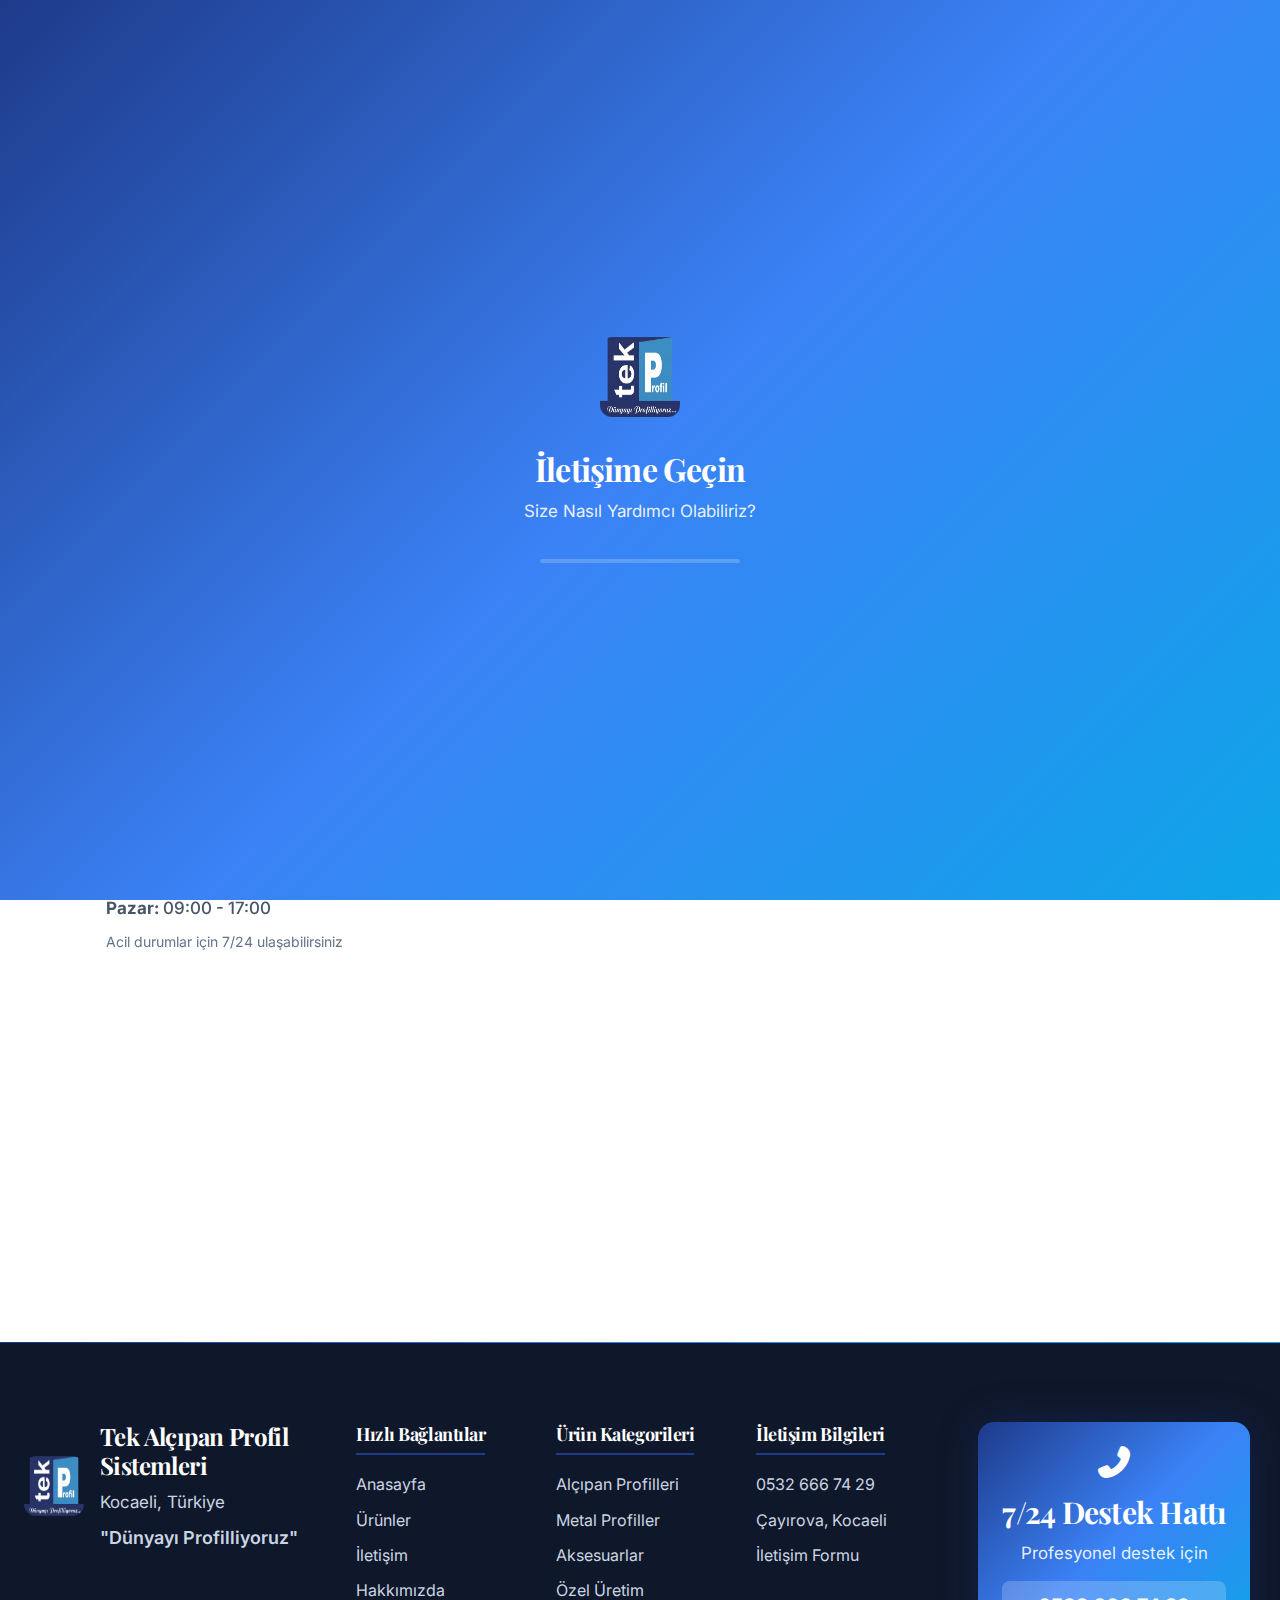
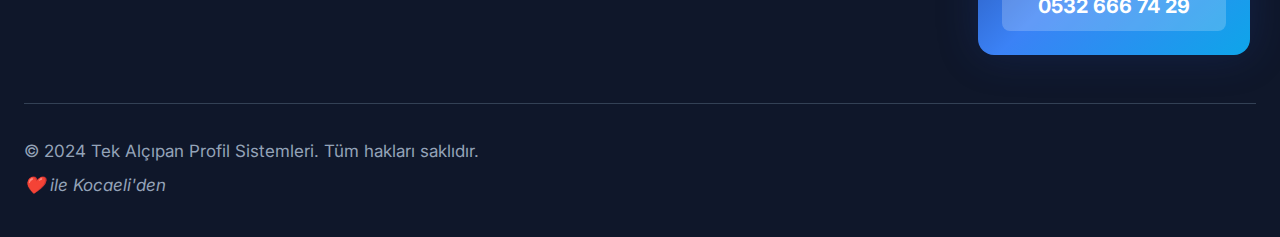
<file: Iletisim.html>
<!DOCTYPE html>
<html lang="tr">
<head>
    <meta charset="UTF-8">
    <meta name="viewport" content="width=device-width, initial-scale=1.0">
    <title>İletişim - Tek Alçıpan Profil Sistemleri | Şekerpınar Çayırova</title>
    <meta name="description" content="Şekerpınar Mahallesi, Çayırova, Kocaeli konumundaki Tek Alçıpan Profil Sistemleri ile iletişime geçin. 0532 666 74 29 numaralı telefondan bize ulaşın.">
    
    <!-- CSS -->
    <link rel="stylesheet" href="css/all.min.css">
    <link rel="stylesheet" href="css/style.css">
    
    <!-- AOS Animation Library -->
    <link href="https://unpkg.com/aos@2.3.1/dist/aos.css" rel="stylesheet">
    
    <!-- Favicon -->
    <link rel="icon" type="image/png" href="media/Logo.png">
    
    <!-- Open Graph / Social Media -->
    <meta property="og:type" content="website">
    <meta property="og:url" content="https://tekalcipanprofil.com/iletisim">
    <meta property="og:title" content="İletişim - Tek Alçıpan Profil Sistemleri | Şekerpınar Çayırova">
    <meta property="og:description" content="Şekerpınar Mahallesi, Çayırova, Kocaeli konumundaki alçıpan profil sistemleri satış noktası ile iletişim bilgileri.">
    <meta property="og:image" content="media/Logo.png">
    
    <!-- Schema.org Markup -->
    <script type="application/ld+json">
    {
        "@context": "https://schema.org",
        "@type": "LocalBusiness",
        "name": "Tek Alçıpan Profil Sistemleri",
        "url": "https://tekalcipanprofil.com/iletisim",
        "description": "Şekerpınar, Çayırova konumunda alçıpan profil sistemleri satış ve hizmet merkezi.",
        "address": {
            "@type": "PostalAddress",
            "streetAddress": "Şekerpınar Mahallesi Fevzi Çakmak caddesi no:11",
            "addressLocality": "Çayırova", 
            "addressRegion": "Kocaeli",
            "postalCode": "41400",
            "addressCountry": "TR"
        },
        "geo": {
            "@type": "GeoCoordinates",
            "latitude": "40.8579942",
            "longitude": "29.3872412"
        },
        "contactPoint": [
            {
                "@type": "ContactPoint",
                "telephone": "+90-532-666-74-29",
                "contactType": "customer service",
                "availableLanguage": "Turkish"
            }
        ],
        "openingHours": [
            "Mo-Sa 08:00-18:00",
            "Su 09:00-17:00"
        ],
        "priceRange": "$$"
    }
    </script>
</head>
<body>
    <!-- Loading Screen -->
    <div class="loading-screen" id="loadingScreen">
        <div class="loading-content">
            <div class="loading-logo">
                <img src="media/Logo.png" alt="Tek Alçıpan Profil Sistemleri Logo - Şekerpınar Çayırova" class="loading-logo-img">
            </div>
            <div class="loading-text">
                <h2>İletişime Geçin</h2>
                <p>Size Nasıl Yardımcı Olabiliriz?</p>
            </div>
            <div class="loading-animation">
                <div class="loading-bar"></div>
            </div>
        </div>
    </div>

    <!-- Navigation -->
    <nav class="premium-nav" id="premiumNav">
        <div class="nav-container">
            <!-- Brand -->
            <a href="index.html" class="nav-brand">
            <img src="media/Logo.png" alt="Tek Alçıpan Profil Sistemleri Logo - Şekerpınar Çayırova" class="nav-logo-img">
                <div class="nav-brand-info">
                    <h1 class="nav-brand-title">Tek Alıçpan Profil Sistemleri</h1>
                </div>
            </a>

            <!-- Navigation Links -->
            <div class="nav-links">
                <a href="Urunler.html" class="nav-link">
                    <i class="fas fa-cogs"></i>
                    <span>Ürünler</span>
                </a>
                <a href="Iletisim.html" class="nav-link active">
                    <i class="fas fa-envelope"></i>
                    <span>İletişim</span>
                </a>
            </div>

            <!-- Emergency Actions -->
            <div class="nav-emergency">
                <a href="javascript:void(0)" onclick="openMaps()" class="location-btn" title="Konumumuzu Görüntüle">
                    <div class="location-btn-content">
                        <i class="fas fa-map-marker-alt"></i>
                        <div class="location-text">
                            <strong>Konum</strong>
                            <small>Çayırova, Kocaeli</small>
                        </div>
                    </div>
                </a>
                
                <a href="https://wa.me/905326667429?text=Merhaba, size ulaşmak istiyorum." 
                   target="_blank" class="whatsapp-btn" title="WhatsApp'tan Yazın">
                    <div class="whatsapp-btn-content">
                        <i class="fab fa-whatsapp"></i>
                        <div class="whatsapp-text">
                            <strong>WhatsApp</strong>
                            <small>Hızlı İletişim</small>
                        </div>
                    </div>
                </a>
                
                <a href="tel:+905326667429" class="emergency-btn" title="Hemen Ara">
                    <div class="emergency-btn-content">
                        <i class="fas fa-phone"></i>
                        <div class="emergency-text">
                            <strong>0532 666 74 29</strong>
                            <small>7/24 Destek</small>
                        </div>
                    </div>
                    <div class="emergency-pulse"></div>
                </a>
            </div>

            <!-- Mobile Menu Toggle -->
            <button class="mobile-menu-toggle" id="mobileMenuToggle" aria-label="Menüyü Aç/Kapat">
                <span class="toggle-line"></span>
                <span class="toggle-line"></span>
                <span class="toggle-line"></span>
            </button>
        </div>
    </nav>

    <!-- Contact Section -->
    <section class="contact-section" id="contact" style="padding-top: 140px;">
        <div class="container">
            <!-- Section Header -->
            <div class="section-header text-center" data-aos="fade-up">
                <div class="section-badge">İletişim</div>
                <h2 class="section-title">Size Nasıl Yardımcı Olabiliriz?</h2>
                <p class="section-subtitle">
                    Profesyonel ekibimiz size en iyi hizmeti sunmak için hazır. 
                    Sorularınız ve projeleriniz için bizimle iletişime geçin.
                </p>
            </div>

            <div class="contact-content">
                <!-- Contact Information -->
                <div class="contact-info">
                    <div class="contact-items">
                        <!-- Contact Person -->
                        <div class="contact-item" data-aos="fade-right" data-aos-delay="100">
                            <div class="contact-icon">
                                <i class="fas fa-user-tie"></i>
                            </div>
                            <div class="contact-details">
                                <h4>İletişim Sorumlusu</h4>
                                <p><strong>Mehmet HAPCI</strong></p>
                                <small>Satış ve Müşteri Hizmetleri</small>
                            </div>
                        </div>

                        <!-- Phone -->
                        <div class="contact-item" data-aos="fade-right" data-aos-delay="200">
                            <div class="contact-icon">
                                <i class="fas fa-phone-alt"></i>
                            </div>
                            <div class="contact-details">
                                <h4>Telefon</h4>
                                <p><a href="tel:+905326667429">0532 666 74 29</a></p>
                                <small>7/24 Ulaşabilirsiniz</small>
                            </div>
                        </div>


                        <!-- Address -->
                        <div class="contact-item" data-aos="fade-right" data-aos-delay="400">
                            <div class="contact-icon">
                                <i class="fas fa-map-marker-alt"></i>
                            </div>
                            <div class="contact-details">
                                <h4>Adres</h4>
                                <p>Şekerpınar Mahallesi<br>
                                   Fevzi Çakmak caddesi no:11<br>
                                   Çayırova, Kocaeli</p>
                                <small>Pazartesi - Cumartesi: 08:00 - 18:00</small>
                            </div>
                        </div>

                        <!-- Working Hours -->
                        <div class="contact-item" data-aos="fade-right" data-aos-delay="500">
                            <div class="contact-icon">
                                <i class="fas fa-clock"></i>
                            </div>
                            <div class="contact-details">
                                <h4>Çalışma Saatleri</h4>
                                <p><strong>Pazartesi - Cumartesi:</strong> 08:00 - 18:00</p>
                                <p><strong>Pazar:</strong> 09:00 - 17:00</p>
                                <small>Acil durumlar için 7/24 ulaşabilirsiniz</small>
                            </div>
                        </div>
                    </div>

                    <!-- Contact Actions -->
                    <div class="contact-actions" data-aos="fade-right" data-aos-delay="600">
                        <a href="tel:+905326667429" class="premium-btn primary large">
                            <span>Hemen Ara</span>
                            <i class="fas fa-phone"></i>
                            <div class="btn-shine"></div>
                        </a>
                        <a href="javascript:void(0)" onclick="openMaps()" class="premium-btn primary large">
                            <span>Yol Tarifi Al</span>
                            <i class="fas fa-route"></i>
                            <div class="btn-shine"></div>
                        </a>
                    </div>
                </div>

                <!-- Google Maps -->
                <div class="contact-map" data-aos="fade-left" data-aos-delay="300">
                    <div class="map-container">
                        <iframe 
                            src="https://maps.google.com/maps?q=Şekerpınar+Mahallesi+Fevzi+Çakmak+caddesi+no:11+Çayırova,+Kocaeli&t=&z=15&ie=UTF8&iwloc=&output=embed"
                            width="100%" 
                            height="100%" 
                            style="border:0;" 
                            allowfullscreen="" 
                            loading="lazy" 
                            referrerpolicy="no-referrer-when-downgrade"
                            title="Tek Alçıpan Profil Sistemleri Konum"
                            aria-label="Şekerpınar Mahallesi Fevzi Çakmak caddesi no:11 Çayırova, Kocaeli konumu">
                        </iframe>
                        
                        <!-- Map Overlay -->
                        <div class="map-overlay">
                            <i class="fas fa-map-pin map-pin"></i>
                        </div>
                        
                        <!-- Map Floating Button -->
                        <div onclick="openMaps(event)" class="map-floating-btn" role="button" tabindex="0">
                            <i class="fas fa-location-arrow"></i> <span>Yol Tarifi Al</span>
                        </div>
                    </div>
                </div>
            </div>


            <!-- Contact CTA -->
            <div class="text-center" style="margin-top: 60px;" data-aos="fade-up">
                <h3 style="margin-bottom: 20px; color: var(--gray-800);">
                    Projeniz İçin Özel Fiyat Teklifi Almak İster misiniz?
                </h3>
                <div class="hero-actions">
                    <a href="tel:+905326667429" class="hero-btn primary">
                        <span>Fiyat Teklifi İste</span>
                        <i class="fas fa-calculator"></i>
                        <div class="btn-ripple"></div>
                    </a>
                    <a href="Urunler.html" class="hero-btn secondary">
                        <span>Ürünleri İncele</span>
                        <i class="fas fa-cogs"></i>
                        <div class="btn-ripple"></div>
                    </a>
                </div>
            </div>
        </div>
    </section>

    <!-- Footer -->
    <footer class="premium-footer">
        <div class="container">
            <div class="footer-content">
                <!-- Footer Brand -->
                <div class="footer-brand-section">
                    <div class="footer-brand">
                        <div class="footer-logo">
                            <img src="media/Logo.png" alt="Tek Alçıpan Logo">
                        </div>
                        <div class="footer-brand-info">
                            <h3>Tek Alçıpan Profil Sistemleri</h3>
                            <p>Kocaeli, Türkiye</p>
                            <p class="footer-motto">"Dünyayı Profilliyoruz"</p>
                        </div>
                    </div>
                </div>
                
                <!-- Footer Links -->
                <div class="footer-links">
                    <div class="footer-section">
                        <h4>Hızlı Bağlantılar</h4>
                        <ul>
                            <li><a href="index.html">Anasayfa</a></li>
                            <li><a href="Urunler.html">Ürünler</a></li>
                            <li><a href="Iletisim.html">İletişim</a></li>
                            <li><a href="index.html#about">Hakkımızda</a></li>
                        </ul>
                    </div>
                    
                    <div class="footer-section">
                        <h4>Ürün Kategorileri</h4>
                        <ul>
                            <li><a href="Urunler.html">Alçıpan Profilleri</a></li>
                            <li><a href="Urunler.html">Metal Profiller</a></li>
                            <li><a href="Urunler.html">Aksesuarlar</a></li>
                            <li><a href="Urunler.html">Özel Üretim</a></li>
                        </ul>
                    </div>
                    
                    <div class="footer-section">
                        <h4>İletişim Bilgileri</h4>
                        <ul>
                            <li><a href="tel:+905326667429">0532 666 74 29</a></li>
                            <li><a href="javascript:void(0)" onclick="openMaps()">Çayırova, Kocaeli</a></li>
                            <li><a href="#contact">İletişim Formu</a></li>
                        </ul>
                    </div>
                </div>
                
                <!-- Footer Emergency -->
                <div class="footer-emergency">
                    <div class="emergency-card">
                        <div class="emergency-icon">
                            <i class="fas fa-phone-alt"></i>
                        </div>
                        <div class="emergency-content">
                            <h4>7/24 Destek Hattı</h4>
                            <p>Profesyonel destek için</p>
                            <a href="tel:+905326667429" class="emergency-number">0532 666 74 29</a>
                        </div>
                    </div>
                </div>
            </div>
            
            <!-- Footer Bottom -->
            <div class="footer-bottom">
                <div class="footer-copyright">
                    <p>&copy; 2024 Tek Alçıpan Profil Sistemleri. Tüm hakları saklıdır.</p>
                    <p class="footer-love">❤️ ile Kocaeli'den</p>
                </div>
            </div>
        </div>
    </footer>

    <!-- Dynamic Scroll Button -->
    <button class="dynamic-scroll-btn visible" id="dynamicScrollBtn" aria-label="Dinamik Scroll">
        <span class="scroll-arrow">
            <i class="fas fa-chevron-down"></i>
        </span>
    </button>

    <!-- Scripts -->
    <script src="https://unpkg.com/aos@2.3.1/dist/aos.js"></script>
    <script src="js/script.js"></script>
    
    <!-- Loading Screen Script -->
    <script>
        window.addEventListener('load', () => {
            setTimeout(() => {
                const loadingScreen = document.getElementById('loadingScreen');
                if (loadingScreen) {
                    loadingScreen.classList.add('hidden');
                    setTimeout(() => {
                        loadingScreen.style.display = 'none';
                    }, 500);
                }
            }, 1000);
        });
    </script>
</body>
</html>
</file>
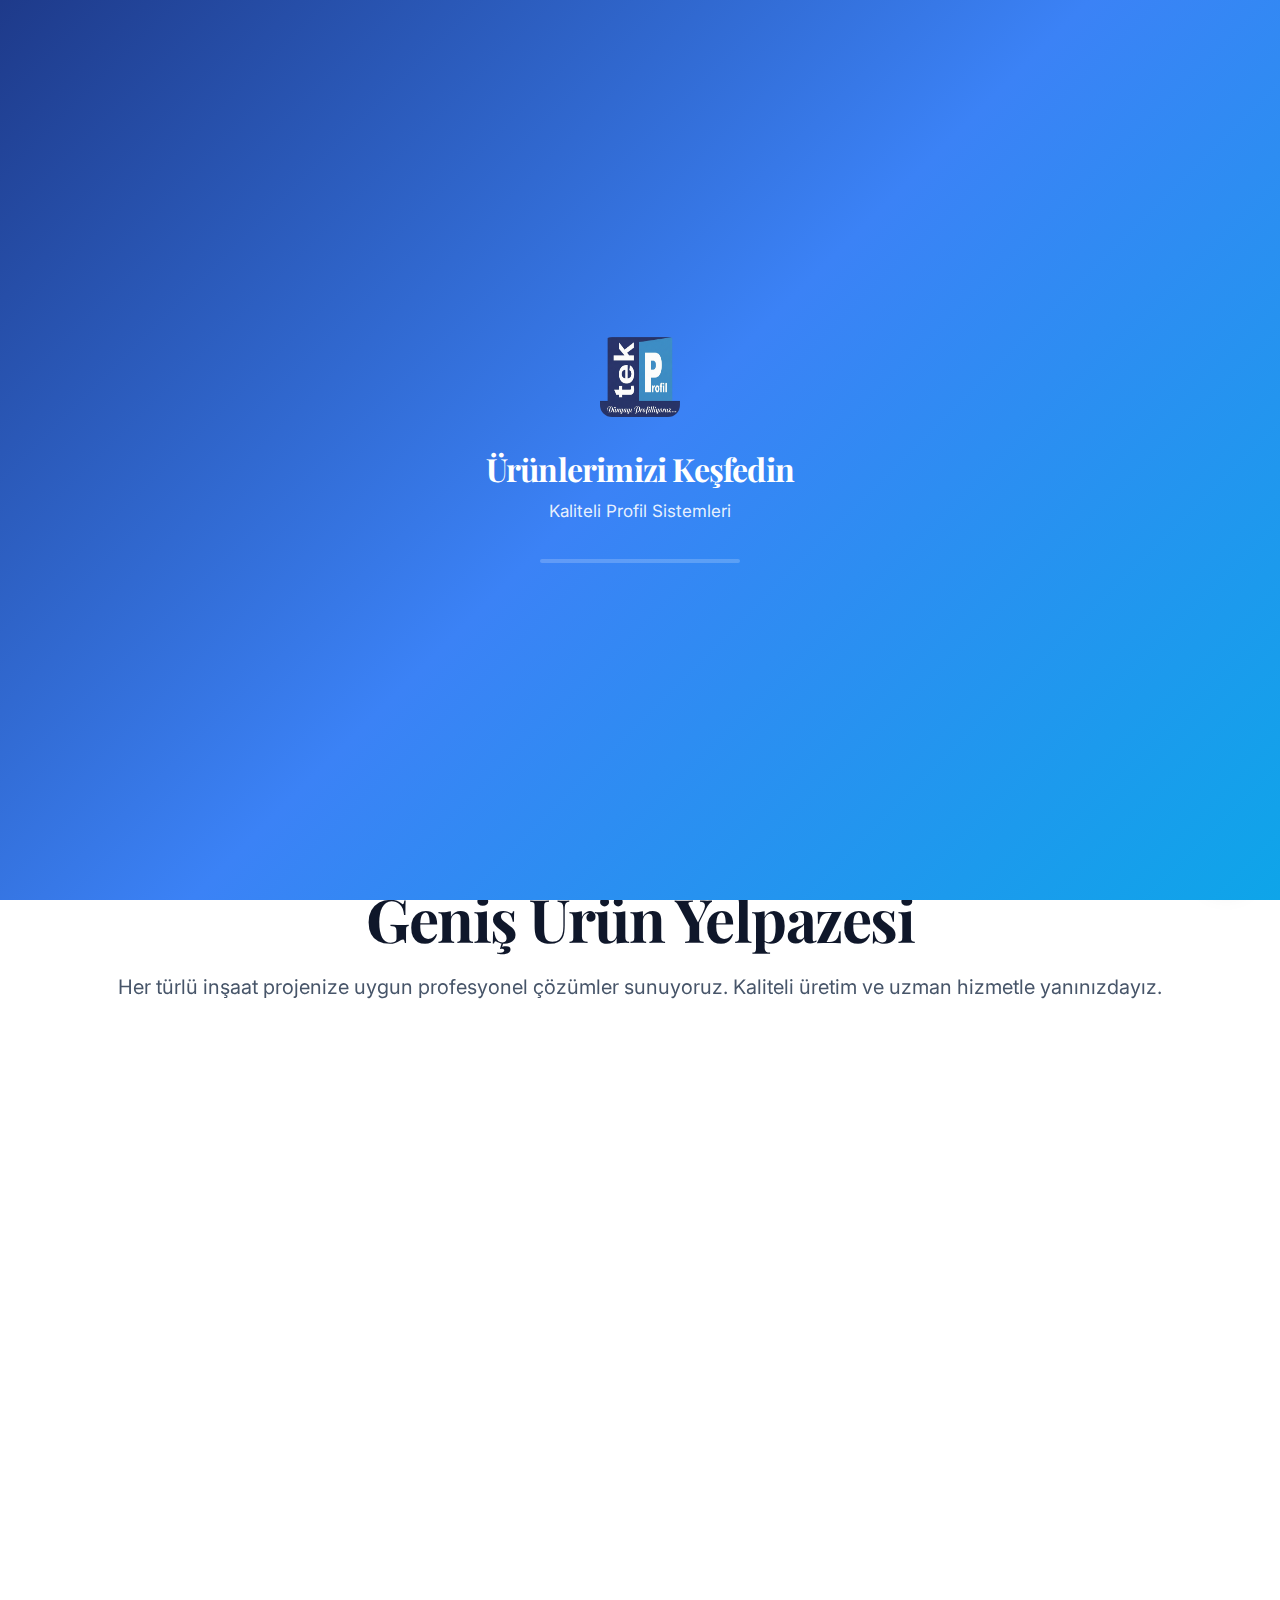
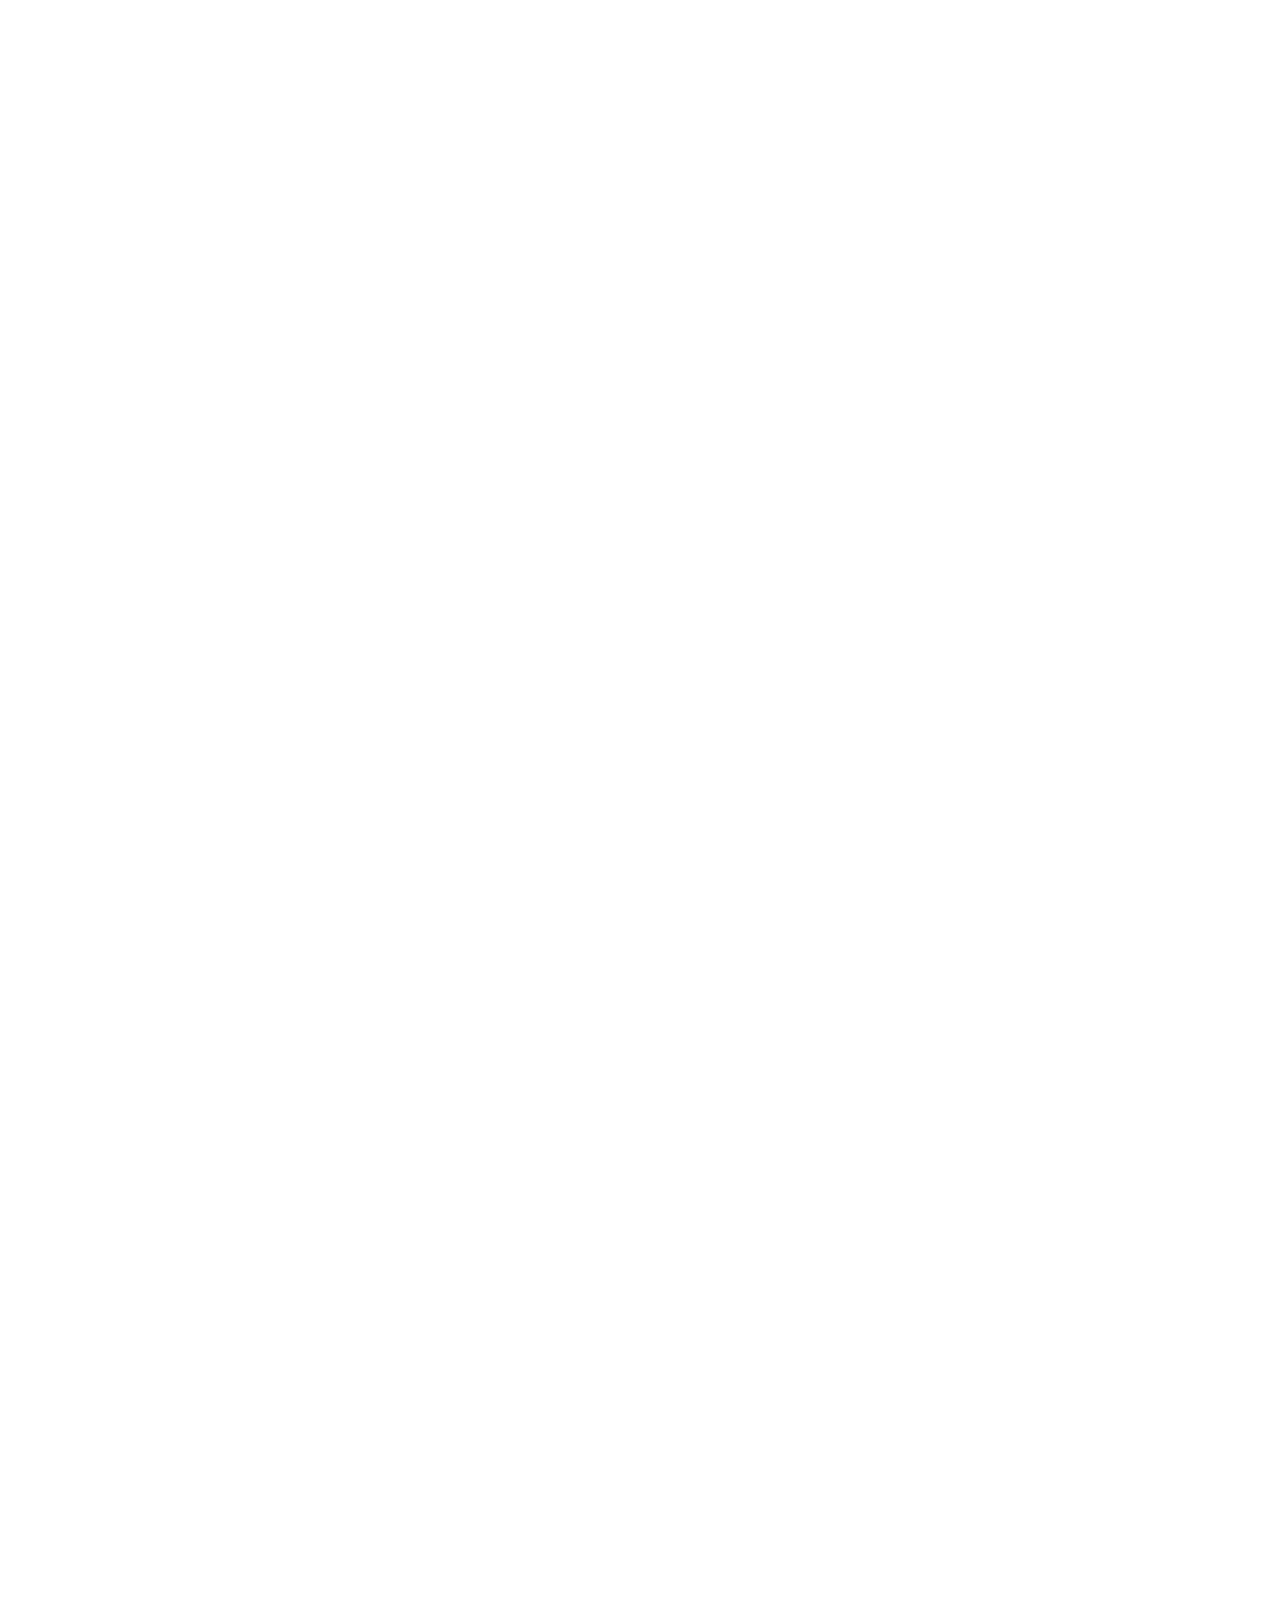
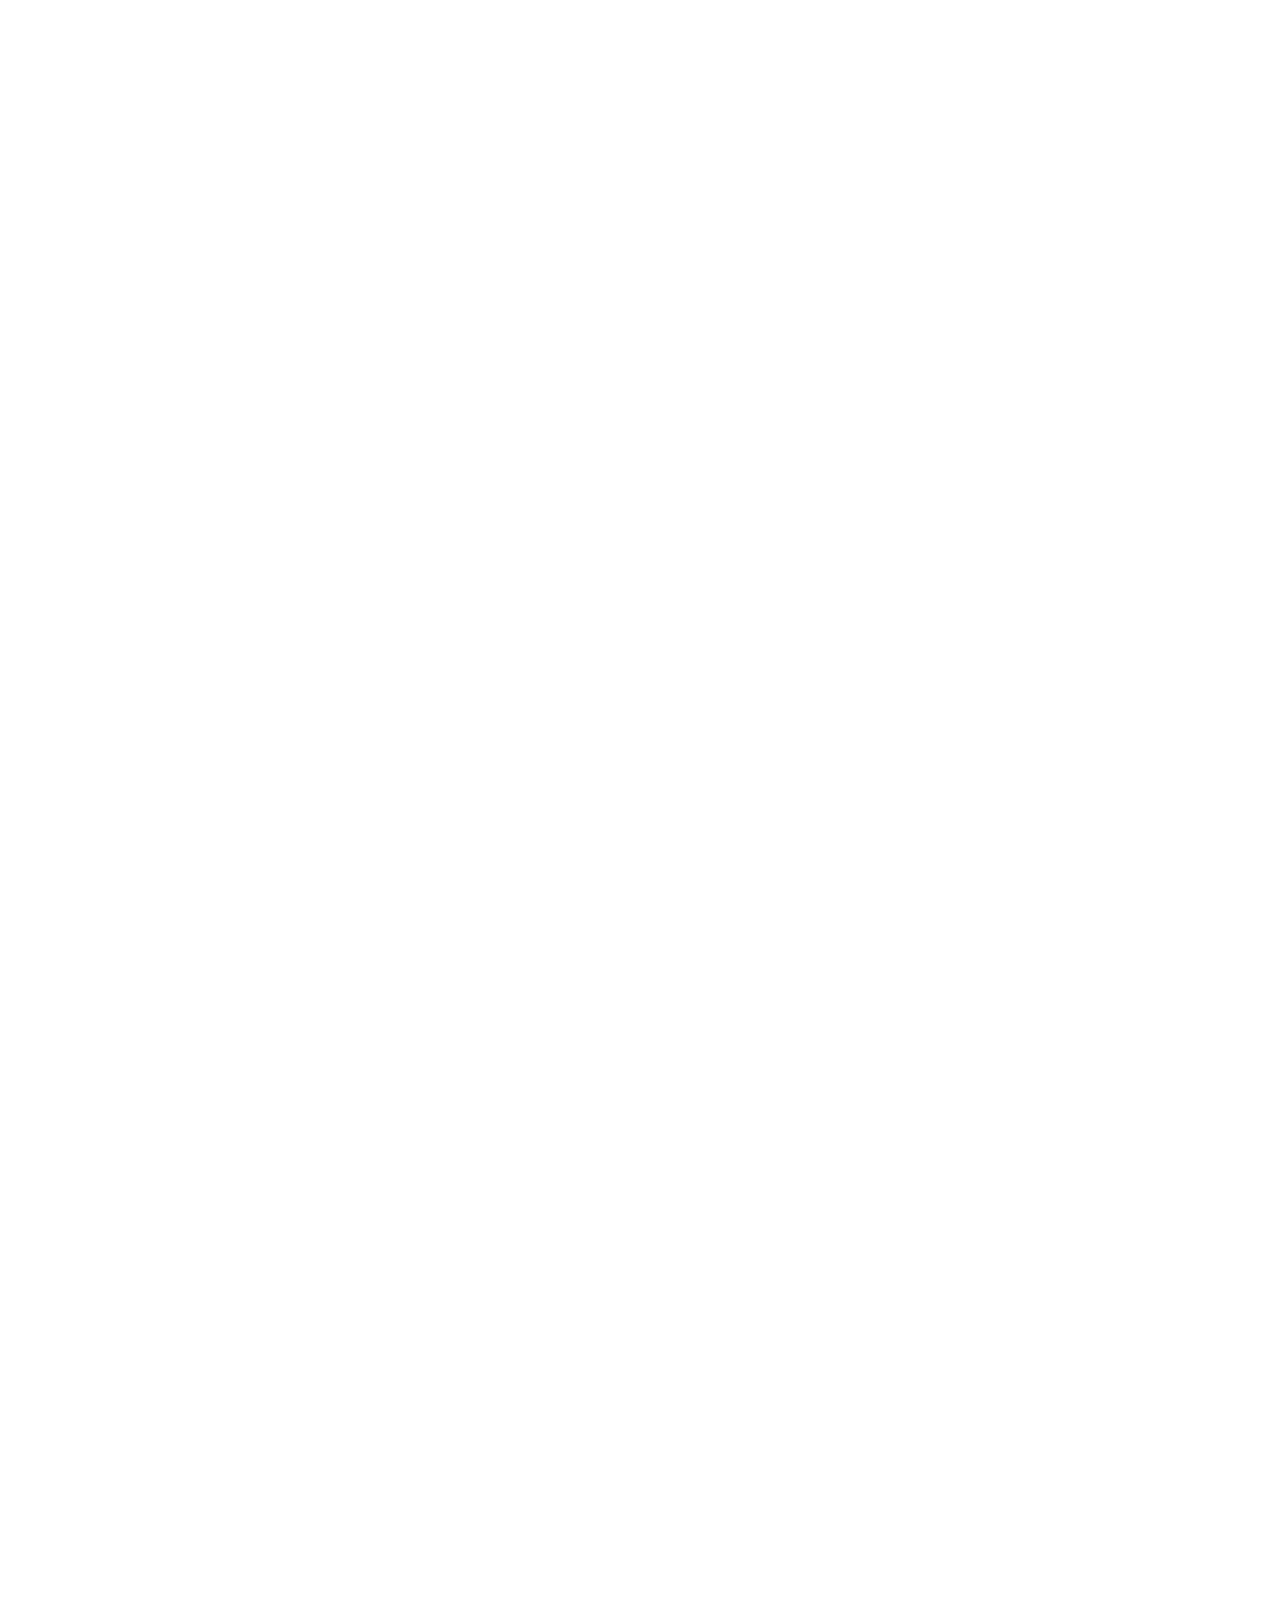
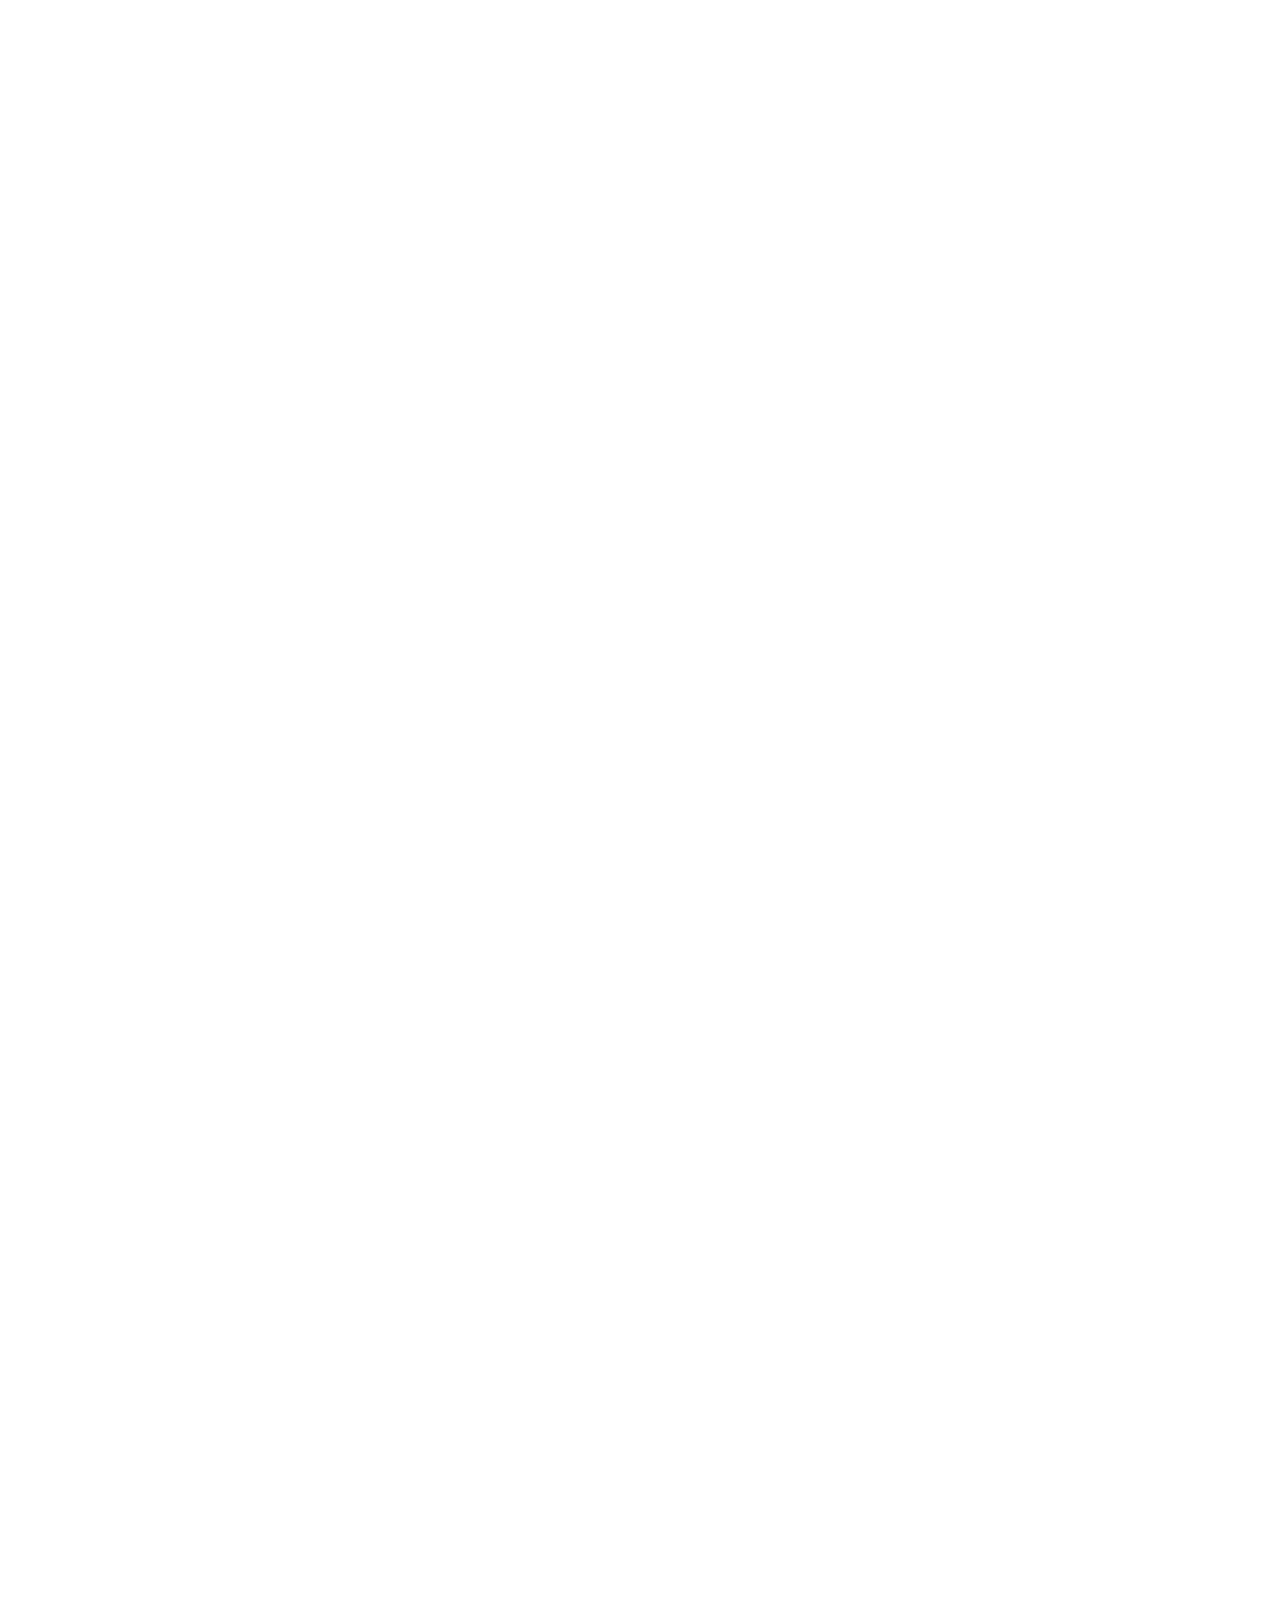
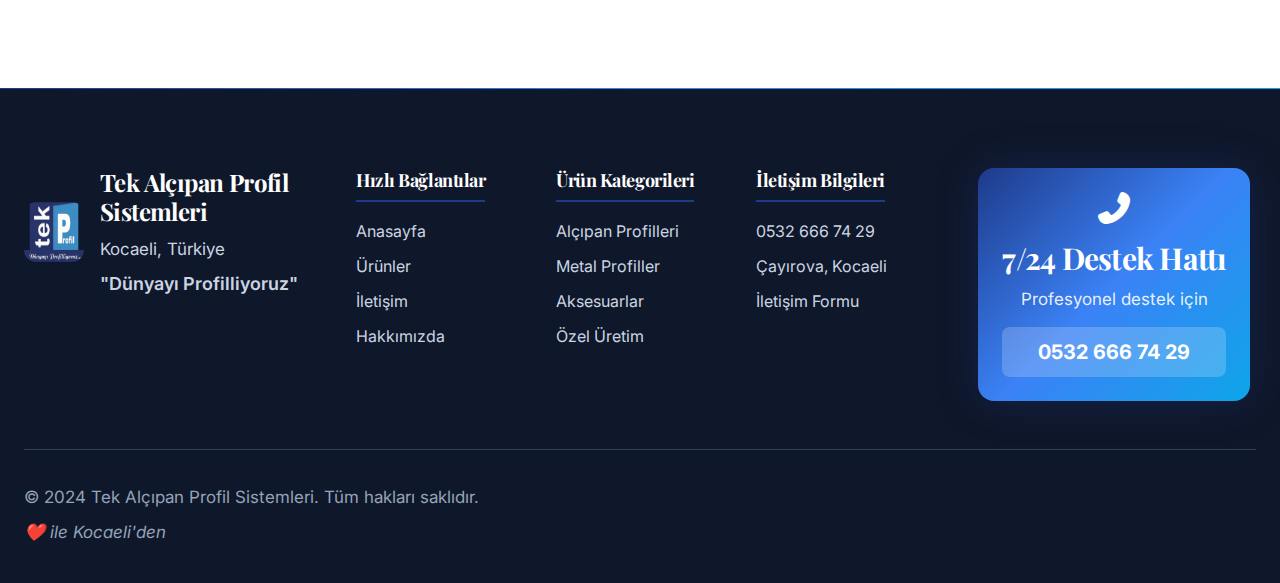
<file: Urunler.html>
<!DOCTYPE html>
<html lang="tr">
<head>
    <meta charset="UTF-8">
    <meta name="viewport" content="width=device-width, initial-scale=1.0">
    <title>Ürünler - Tek Alçıpan Profil Sistemleri | Şekerpınar Çayırova</title>
    <meta name="description" content="Tek Alçıpan Profil Sistemleri ürün kataloğu. Duvar ve tavan profilleri, askı aksesuarları, metal profiller ve alçıpan malzemeleri. Şekerpınar, Çayırova.">
    
    <!-- CSS -->
    <link rel="stylesheet" href="css/all.min.css">
    <link rel="stylesheet" href="css/style.css">
    
    <!-- AOS Animation Library -->
    <link href="https://unpkg.com/aos@2.3.1/dist/aos.css" rel="stylesheet">
    
    <!-- Favicon -->
    <link rel="icon" type="image/png" href="media/Logo.png">
    
    <!-- Open Graph / Social Media -->
    <meta property="og:type" content="website">
    <meta property="og:url" content="https://tekalcipanprofil.com/urunler">
    <meta property="og:title" content="Ürünler - Tek Alçıpan Profil Sistemleri | Şekerpınar Çayırova">
    <meta property="og:description" content="Duvar ve tavan profilleri, askı aksesuarları, metal profiller ve alçıpan malzemeleri kataloğu.">
    <meta property="og:image" content="media/Logo.png">
    
    <!-- Schema.org Markup -->
    <script type="application/ld+json">
    {
        "@context": "https://schema.org",
        "@type": "ItemList",
        "name": "Tek Alçıpan Profil Sistemleri Ürün Kataloğu",
        "url": "https://tekalcipanprofil.com/urunler",
        "description": "Şekerpınar, Çayırova'da bulunan Tek Alçıpan Profil Sistemleri ürün kataloğu. Duvar ve tavan profilleri, askı aksesuarları, metal profiller.",
        "provider": {
            "@type": "LocalBusiness",
            "name": "Tek Alçıpan Profil Sistemleri",
            "url": "https://tekalcipanprofil.com",
            "address": {
                "@type": "PostalAddress",
                "streetAddress": "Şekerpınar Mahallesi Fevzi Çakmak caddesi no:11",
                "addressLocality": "Çayırova",
                "addressRegion": "Kocaeli",
                "addressCountry": "TR"
            }
        },
        "numberOfItems": "25",
        "itemListElement": [
            {
                "@type": "Product",
                "name": "Duvar ve Tavan Profil Aksesuarları",
                "category": "Alçıpan Profil Aksesuarları"
            },
            {
                "@type": "Product", 
                "name": "C ve U Tavan Profilleri",
                "category": "Tavan Profilleri"
            },
            {
                "@type": "Product",
                "name": "C ve U Duvar Profilleri", 
                "category": "Duvar Profilleri"
            }
        ]
    }
    </script>
</head>
<body>
    <!-- Loading Screen -->
    <div class="loading-screen" id="loadingScreen">
        <div class="loading-content">
            <div class="loading-logo">
                <img src="media/Logo.png" alt="Tek Alçıpan Profil Sistemleri Logo - Şekerpınar Çayırova" class="loading-logo-img">
            </div>
            <div class="loading-text">
                <h2>Ürünlerimizi Keşfedin</h2>
                <p>Kaliteli Profil Sistemleri</p>
            </div>
            <div class="loading-animation">
                <div class="loading-bar"></div>
            </div>
        </div>
    </div>

    <!-- Navigation -->
    <nav class="premium-nav" id="premiumNav">
        <div class="nav-container">
            <!-- Brand -->
            <a href="index.html" class="nav-brand">
            <img src="media/Logo.png" alt="Tek Alçıpan Profil Sistemleri Logo - Şekerpınar Çayırova" class="nav-logo-img">
                <div class="nav-brand-info">
                    <h1 class="nav-brand-title">Tek Alıçpan Profil Sistemleri</h1>
                </div>
            </a>

            <!-- Navigation Links -->
            <div class="nav-links">
                <a href="Urunler.html" class="nav-link active">
                    <i class="fas fa-cogs"></i>
                    <span>Ürünler</span>
                </a>
                <a href="Iletisim.html" class="nav-link">
                    <i class="fas fa-envelope"></i>
                    <span>İletişim</span>
                </a>
            </div>

            <!-- Emergency Actions -->
            <div class="nav-emergency">
                <a href="javascript:void(0)" onclick="openMaps()" class="location-btn" title="Konumumuzu Görüntüle">
                    <div class="location-btn-content">
                        <i class="fas fa-map-marker-alt"></i>
                        <div class="location-text">
                            <strong>Konum</strong>
                            <small>Çayırova, Kocaeli</small>
                        </div>
                    </div>
                </a>
                
                <a href="https://wa.me/905326667429?text=Merhaba, ürünleriniz hakkında bilgi almak istiyorum." 
                   target="_blank" class="whatsapp-btn" title="WhatsApp'tan Yazın">
                    <div class="whatsapp-btn-content">
                        <i class="fab fa-whatsapp"></i>
                        <div class="whatsapp-text">
                            <strong>WhatsApp</strong>
                            <small>Hızlı İletişim</small>
                        </div>
                    </div>
                </a>
                
                <a href="tel:+905326667429" class="emergency-btn" title="Hemen Ara">
                    <div class="emergency-btn-content">
                        <i class="fas fa-phone"></i>
                        <div class="emergency-text">
                            <strong>0532 666 74 29</strong>
                            <small>7/24 Destek</small>
                        </div>
                    </div>
                    <div class="emergency-pulse"></div>
                </a>
            </div>

            <!-- Mobile Menu Toggle -->
            <button class="mobile-menu-toggle" id="mobileMenuToggle" aria-label="Menüyü Aç/Kapat">
                <span class="toggle-line"></span>
                <span class="toggle-line"></span>
                <span class="toggle-line"></span>
            </button>
        </div>
    </nav>

    <!-- Products Hero Section -->
    <section class="products-section" id="products">
        <div class="container">
            <!-- Section Header -->
            <div class="section-header text-center" data-aos="fade-up">
                <div class="section-badge">Ürün Kataloğu</div>
                <h2 class="section-title">Profil Sistemleri</h2>
                <p class="section-subtitle">
                    Yüksek kaliteli malzemelerle üretilen, dayanıklı ve güvenilir 
                    alçıpan profil sistemleri ile projelerinize değer katın.
                </p>
            </div>

            <!-- Top Products Slider -->
            <div class="products-slider-container" data-aos="fade-up" data-aos-delay="300">
                <div class="products-slider" id="productsSlider">
                    <div class="products-slide">
                        <img src="media/1.jpeg" alt="Alçıpan Profil Sistemleri Ürünleri - Şekerpınar Çayırova" loading="lazy">
                    </div>
                    <div class="products-slide">
                        <img src="media/2.jpeg" alt="Duvar ve Tavan Profilleri - Tek Alçıpan Çayırova" loading="lazy">
                    </div>
                    <div class="products-slide">
                        <img src="media/3.jpeg" alt="Metal Profil Sistemleri - Tek Alçıpan Kocaeli" loading="lazy">
                    </div>
                    <div class="products-slide">
                        <img src="media/4.jpeg" alt="Alçıpan Malzemeleri ve Aksesuarları - Çayırova" loading="lazy">
                    </div>
                    <div class="products-slide">
                        <img src="media/5.jpeg" alt="İnşaat Profil Sistemleri - Tek Alçıpan Şekerpınar" loading="lazy">
                    </div>
                    <div class="products-slide">
                        <img src="media/6.jpeg" alt="Profesyonel Alçıpan Çözümleri - Tek Alçıpan Kocaeli" loading="lazy">
                    </div>
                </div>
                
                <!-- Products Navigation -->
                <div class="products-nav">
                    <button class="products-nav-btn" id="productsPrev" aria-label="Önceki Ürün">
                        <i class="fas fa-chevron-left"></i>
                    </button>
                    <button class="products-nav-btn" id="productsNext" aria-label="Sonraki Ürün">
                        <i class="fas fa-chevron-right"></i>
                    </button>
                </div>
            </div>

            <!-- Product Categories -->
            <div class="section-header text-center" data-aos="fade-up" style="margin-top: 80px;">
                <div class="section-badge">Ürün Kategorileri</div>
                <h2 class="section-title">Geniş Ürün Yelpazesi</h2>
                <p class="section-subtitle">
                    Her türlü inşaat projenize uygun profesyonel çözümler sunuyoruz. 
                    Kaliteli üretim ve uzman hizmetle yanınızdayız.
                </p>
            </div>

            <!-- Product Categories Tables -->
            <!-- Duvar ve Tavan Profil Aksesuarları -->
            <div class="product-category" data-aos="fade-up" data-aos-delay="200">
                <div class="product-table-container">
                    <table class="product-table">
                        <thead>
                            <tr class="category-title-row">
                                <th colspan="7" class="category-title-header">Duvar ve Tavan Profil Aksesuarları</th>
                            </tr>
                            <tr>
                                <th>Resim</th>
                                <th>Ürün Adı /<br>Tanımı</th>
                                <th>Cinsi</th>
                                <th>Ağırlık<br>(gr/m)</th>
                                <th>Kalınlık<br>(mm)</th>
                                <th>Boy<br>(cm)</th>
                                <th>Amb. Miktarı<br>(adet)</th>
                            </tr>
                        </thead>
                        <tbody>
                            <tr>
                                <td rowspan="1"><img src="media/askı maşası.png" alt="Askı Maşası" loading="lazy"></td>
                                <td><strong>ASKI MAŞASI</strong></td>
                                <td>Galvaniz</td>
                                <td>34</td>
                                <td>1</td>
                                <td>120</td>
                                <td>500</td>
                            </tr>
                            <tr>
                                <td rowspan="1"><img src="media/klips.png" alt="Klips" loading="lazy"></td>
                                <td><strong>KLİPS</strong></td>
                                <td>Galvaniz</td>
                                <td>12</td>
                                <td>0,65</td>
                                <td>75</td>
                                <td>1000</td>
                            </tr>
                            <tr>
                                <td rowspan="1"><img src="media/ekleme parçası.png" alt="Ekleme Parçası" loading="lazy"></td>
                                <td><strong>EKLEME PARÇASI</strong></td>
                                <td>Galvaniz</td>
                                <td>35</td>
                                <td>0,5</td>
                                <td>90</td>
                                <td>500</td>
                            </tr>
                            <tr>
                                <td rowspan="1"><img src="media/askı teli.png" alt="Askı Teli" loading="lazy"></td>
                                <td><strong>ASKI TELİ</strong></td>
                                <td>Galvaniz</td>
                                <td>L / 10</td>
                                <td>3,80 / 4,00</td>
                                <td>40, 60, 80, 100, 120</td>
                                <td>100</td>
                            </tr>
                            <tr>
                                <td rowspan="6"><img src="media/agraf.png" alt="Agraf" loading="lazy"></td>
                                <td rowspan="6"><strong>AGRAF</strong></td>
                                <td>Galvaniz</td>
                                <td>29</td>
                                <td>0,75 / 0,80</td>
                                <td>70</td>
                                <td>500</td>
                            </tr>
                            <tr>
                                <td>Galvaniz</td>
                                <td>46</td>
                                <td>0.8</td>
                                <td>120</td>
                                <td>500</td>
                            </tr>
                            <tr>
                                <td>Galvaniz</td>
                                <td>56</td>
                                <td>0.8</td>
                                <td>150</td>
                                <td>250</td>
                            </tr>
                            <tr>
                                <td>Galvaniz</td>
                                <td>80</td>
                                <td>0,80 - 0,90</td>
                                <td>200</td>
                                <td>250</td>
                            </tr>
                            <tr>
                                <td>Galvaniz</td>
                                <td>120</td>
                                <td>1</td>
                                <td>300</td>
                                <td>250</td>
                            </tr>
                            <tr>
                                <td>Galvaniz</td>
                                <td>185</td>
                                <td>1</td>
                                <td>400</td>
                                <td>250</td>
                            </tr>
                            <tr>
                                <td rowspan="1"><img src="media/çiftli yay.png" alt="Çiftli Yay" loading="lazy"></td>
                                <td><strong>ÇİFTLİ YAY</strong></td>
                                <td>CK - 75 Çelik</td>
                                <td>10</td>
                                <td>0,5</td>
                                <td>75</td>
                                <td>1000</td>
                            </tr>
                        </tbody>
                    </table>
                </div>
            </div>

            <!-- Duvar ve Tavan Profilleri -->
            <div class="product-category" data-aos="fade-up" data-aos-delay="300">
                <div class="product-table-container">
                    <table class="product-table">
                        <thead>
                            <tr class="category-title-row">
                                <th colspan="7" class="category-title-header">Duvar ve Tavan Profilleri</th>
                            </tr>
                            <tr>
                                <th>Resim</th>
                                <th>Ürün Adı /<br>Tanımı</th>
                                <th>Cinsi</th>
                                <th>Ağırlık<br>(gr/m)</th>
                                <th>Kalınlık<br>(mm)</th>
                                <th>Boy<br>(m)</th>
                                <th>Amb. Miktarı<br>(adet)</th>
                            </tr>
                        </thead>
                        <tbody>
                            <tr>
                                <td rowspan="2"><img src="media/c tavan profili.png" alt="C Tavan Profili" loading="lazy"></td>
                                <td rowspan="2"><strong>C TAVAN PROFİLİ<br>(60 x 27 mm)</strong></td>
                                <td>Galvaniz</td>
                                <td>0,483</td>
                                <td>0,5</td>
                                <td>3</td>
                                <td>12</td>
                            </tr>
                            <tr>
                                <td>Galvaniz</td>
                                <td>0,58</td>
                                <td>0,45</td>
                                <td>3</td>
                                <td>12</td>
                            </tr>
                            <tr>
                                <td rowspan="2"><img src="media/u tavan profili.png" alt="U Tavan Profili" loading="lazy"></td>
                                <td rowspan="2"><strong>U TAVAN PROFİLİ<br>(28 x 24 mm)</strong></td>
                                <td>Galvaniz</td>
                                <td>0,295</td>
                                <td>0,5</td>
                                <td>3</td>
                                <td>24</td>
                            </tr>
                            <tr>
                                <td>Galvaniz</td>
                                <td>0,354</td>
                                <td>0,45</td>
                                <td>3</td>
                                <td>24</td>
                            </tr>
                            <tr>
                                <td rowspan="2"><img src="media/u-50 duvar profili.png" alt="U-50 Duvar Profili" loading="lazy"></td>
                                <td rowspan="2"><strong>U-50 DUVAR PROFİLİ<br>(50 x 30 mm)</strong></td>
                                <td>Galvaniz</td>
                                <td>0,452</td>
                                <td>0,5</td>
                                <td>3</td>
                                <td>12</td>
                            </tr>
                            <tr>
                                <td>Galvaniz</td>
                                <td>0,542</td>
                                <td>0,45</td>
                                <td>3</td>
                                <td>12</td>
                            </tr>
                            <tr>
                                <td rowspan="2"><img src="media/c-50 duvar profili.png" alt="C-50 Duvar Profili" loading="lazy"></td>
                                <td rowspan="2"><strong>C-50 DUVAR PROFİLİ<br>(50 x 35 mm)</strong></td>
                                <td>Galvaniz</td>
                                <td>0,613</td>
                                <td>0,5</td>
                                <td>3</td>
                                <td>12</td>
                            </tr>
                            <tr>
                                <td>Galvaniz</td>
                                <td>0,736</td>
                                <td>0,45</td>
                                <td>3</td>
                                <td>12</td>
                            </tr>
                            <tr>
                                <td rowspan="2"><img src="media/u-75 duvar profili.png" alt="U-75 Duvar Profili" loading="lazy"></td>
                                <td rowspan="2"><strong>U-75 DUVAR PROFİLİ<br>(75 x 30 mm)</strong></td>
                                <td>Galvaniz</td>
                                <td>0,538</td>
                                <td>0,5</td>
                                <td>3</td>
                                <td>12</td>
                            </tr>
                            <tr>
                                <td>Galvaniz</td>
                                <td>0,646</td>
                                <td>0,45</td>
                                <td>3</td>
                                <td>12</td>
                            </tr>
                            <tr>
                                <td rowspan="2"><img src="media/c-75 duvar profili.png" alt="C-75 Duvar Profili" loading="lazy"></td>
                                <td rowspan="2"><strong>C-75 DUVAR PROFİLİ<br>(75 x 35 mm)</strong></td>
                                <td>Galvaniz</td>
                                <td>0,715</td>
                                <td>0,5</td>
                                <td>3</td>
                                <td>12</td>
                            </tr>
                            <tr>
                                <td>Galvaniz</td>
                                <td>0,858</td>
                                <td>0,45</td>
                                <td>3</td>
                                <td>12</td>
                            </tr>
                        </tbody>
                    </table>
                </div>
            </div>

            <!-- Mastar Çeşitleri -->
            <div class="product-category" data-aos="fade-up" data-aos-delay="400">
                <div class="product-table-container">
                    <table class="product-table">
                        <thead>
                            <tr class="category-title-row">
                                <th colspan="2" class="category-title-header">Mastar Çeşitleri</th>
                            </tr>
                            <tr>
                                <th>Resim</th>
                                <th>Ürün Adı / Tanımı</th>
                            </tr>
                        </thead>
                        <tbody>
                            <tr>
                                <td><img src="media/kutu mastarı.png" alt="Kutu Mastarı" loading="lazy"></td>
                                <td><strong>Kutu Mastarı</strong></td>
                            </tr>
                            <tr>
                                <td><img src="media/alçı bıçak mastarı.png" alt="Alçı Bıçak Mastarı" loading="lazy"></td>
                                <td><strong>Alçı Bıçak Mastarı</strong></td>
                            </tr>
                            <tr>
                                <td><img src="media/alçı ano profili.png" alt="Alçı Ano Profili" loading="lazy"></td>
                                <td><strong>Alçı Ano Profili</strong></td>
                            </tr>
                        </tbody>
                    </table>
                </div>
            </div>

            <!-- Alüminyum ve Galvaniz Köşe Profilleri -->
            <div class="product-category" data-aos="fade-up" data-aos-delay="500">
                <div class="product-table-container">
                    <table class="product-table">
                        <thead>
                            <tr class="category-title-row">
                                <th colspan="7" class="category-title-header">Alüminyum ve Galvaniz Köşe Profilleri</th>
                            </tr>
                            <tr>
                                <th>Resim</th>
                                <th>Ürün Adı /<br>Tanımı</th>
                                <th>Cinsi</th>
                                <th>Ebat<br>(mm)</th>
                                <th>Kalınlık<br>(mm)</th>
                                <th>Boy<br>(m)</th>
                                <th>Amb. Miktarı<br>(adet)</th>
                            </tr>
                        </thead>
                        <tbody>
                            <tr>
                                <td rowspan="1"><img src="media/galvaniz köşe profilleri.png" alt="Galvaniz Köşe Profilleri" loading="lazy"></td>
                                <td><strong>GALVANİZ KÖŞE PROFİLLERİ</strong></td>
                                <td>Galvaniz</td>
                                <td>21x21</td>
                                <td>0,3</td>
                                <td>2,7</td>
                                <td>50</td>
                            </tr>
                            <tr>
                                <td rowspan="2"><img src="media/kaba sıva köşe profili.png" alt="Kaba Sıva Köşe Profili" loading="lazy"></td>
                                <td rowspan="2"><strong>KABA SIVA KÖŞE PROFİLİ</strong></td>
                                <td>Alüminyum</td>
                                <td>33x33</td>
                                <td>0,45</td>
                                <td>2,7</td>
                                <td>24</td>
                            </tr>
                            <tr>
                                <td>Galvaniz</td>
                                <td>33x33</td>
                                <td>0,4</td>
                                <td>2,7</td>
                                <td>24</td>
                            </tr>
                        </tbody>
                    </table>
                </div>
            </div>

            <!-- Yalıtım Dübelleri -->
            <div class="product-category" data-aos="fade-up" data-aos-delay="600">
                <div class="product-table-container">
                    <table class="product-table">
                        <thead>
                            <tr class="category-title-row">
                                <th colspan="7" class="category-title-header">Yalıtım Dübelleri</th>
                            </tr>
                            <tr>
                                <th>Resim</th>
                                <th>Ürün Adı /<br>Tanımı</th>
                                <th>Çivi Cinsi</th>
                                <th>Dübel Başlık Çap<br>(mm)</th>
                                <th>Dübel Delik Çap<br>(mm)</th>
                                <th>Dübel Boy<br>(mm)</th>
                                <th>Amb. Miktarı<br>(adet)</th>
                            </tr>
                        </thead>
                        <tbody>
                            <tr>
                                <td rowspan="1"><img src="media/söve dübeli.png" alt="Söve Dübeli" loading="lazy"></td>
                                <td>SÖVE DÜBELİ</td>
                                <td>Plastik</td>
                                <td>Kare Başlı</td>
                                <td>Ø10</td>
                                <td>100</td>
                                <td>500</td>
                            </tr>
                            <tr>
                                <td rowspan="6"><img src="media/euro dübeller.png" alt="Euro Dübeller" loading="lazy"></td>
                                <td rowspan="6">EURO DÜBELLER</td>
                                <td>Polyamid</td>
                                <td>Ø60</td>
                                <td>Ø8</td>
                                <td>95</td>
                                <td>600</td>
                            </tr>
                            <tr>
                                <td>Polyamid</td>
                                <td>Ø60</td>
                                <td>Ø8</td>
                                <td>115</td>
                                <td>600</td>
                            </tr>
                            <tr>
                                <td>Polyamid</td>
                                <td>Ø60</td>
                                <td>Ø8</td>
                                <td>135</td>
                                <td>600</td>
                            </tr>
                            <tr>
                                <td>Çelik</td>
                                <td>Ø60</td>
                                <td>Ø8</td>
                                <td>95</td>
                                <td>200</td>
                            </tr>
                            <tr>
                                <td>Çelik</td>
                                <td>Ø60</td>
                                <td>Ø8</td>
                                <td>115</td>
                                <td>200</td>
                            </tr>
                            <tr>
                                <td>Çelik</td>
                                <td>Ø60</td>
                                <td>Ø8</td>
                                <td>135</td>
                                <td>200</td>
                            </tr>
                            <tr>
                                <td rowspan="1"><img src="media/gaz beton dübeli.png" alt="Gaz Beton Dübeli" loading="lazy"></td>
                                <td>GAZ BETON DÜBELİ</td>
                                <td>Plastik</td>
                                <td>Ø60</td>
                                <td>Ø8</td>
                                <td>160</td>
                                <td>1000</td>
                            </tr>
                        </tbody>
                    </table>
                </div>
            </div>

            <!-- Sıva Filesi -->
            <div class="product-category" data-aos="fade-up" data-aos-delay="700">
                <div class="product-table-container">
                    <table class="product-table">
                        <thead>
                            <tr class="category-title-row">
                                <th colspan="7" class="category-title-header">Sıva Filesi</th>
                            </tr>
                            <tr>
                                <th>Resim</th>
                                <th>Ürün Adı /<br>Tanımı</th>
                                <th>Cinsi</th>
                                <th>Net Ağırlık<br>(mm)</th>
                                <th>Ağırlık<br>(gr/m²)</th>
                                <th>Ebat<br>(m)</th>
                                <th>Amb. Miktarı<br>(adet)</th>
                            </tr>
                        </thead>
                        <tbody>
                            <tr>
                                <td rowspan="2"><img src="media/mantolama ve alçı sıva fileleri.png" alt="Mantolama ve Alçı Sıva Fileleri" loading="lazy"></td>
                                <td rowspan="2">MANTOLAMA ve ALÇI SIVA FİLELERİ</td>
                                <td>Mantolama Filesi</td>
                                <td>4x4</td>
                                <td>160</td>
                                <td>1 x 50</td>
                                <td>4</td>
                            </tr>
                            <tr>
                                <td>Alçı Sıva Filesi</td>
                                <td>4x4</td>
                                <td>75</td>
                                <td>1 x 50</td>
                                <td>4</td>
                            </tr>
                        </tbody>
                    </table>
                </div>
            </div>

            <!-- Fileli Köşe Profilleri -->
            <div class="product-category" data-aos="fade-up" data-aos-delay="800">
                <div class="product-table-container">
                    <table class="product-table">
                        <thead>
                            <tr class="category-title-row">
                                <th colspan="7" class="category-title-header">Fileli Köşe Profilleri</th>
                            </tr>
                            <tr>
                                <th>Resim</th>
                                <th>Ürün Adı /<br>Tanımı</th>
                                <th>Cinsi</th>
                                <th>Boy<br>(m)</th>
                                <th>File Ebat<br>(cm)</th>
                                <th>File Ağırlık<br>(gr/m²)</th>
                                <th>Amb. Miktarı<br>(adet)</th>
                            </tr>
                        </thead>
                        <tbody>
                            <tr>
                                <td rowspan="4"><img src="media/fileli köşe profili.png" alt="Fileli Köşe Profili" loading="lazy"></td>
                                <td rowspan="4">FİLELİ KÖŞE PROFİLİ<br>(Alkali dirençli donatı filesi takviyeli)</td>
                                <td>PVC</td>
                                <td>2,5</td>
                                <td>8x8</td>
                                <td>110</td>
                                <td>100</td>
                            </tr>
                            <tr>
                                <td>PVC</td>
                                <td>2,5</td>
                                <td>10x10</td>
                                <td>110</td>
                                <td>50</td>
                            </tr>
                            <tr>
                                <td>Polystrol</td>
                                <td>2,5</td>
                                <td>10x10</td>
                                <td>110</td>
                                <td>50</td>
                            </tr>
                            <tr>
                                <td>Alüminyum</td>
                                <td>2,7</td>
                                <td>10x10</td>
                                <td>110</td>
                                <td>50</td>
                            </tr>
                        </tbody>
                    </table>
                </div>
            </div>

            <!-- Call to Action -->
            <div class="text-center" style="margin-top: 80px;" data-aos="fade-up">
                <h3 style="margin-bottom: 20px; color: var(--gray-800);">
                    Ürünlerimiz Hakkında Detaylı Bilgi Almak İster misiniz?
                </h3>
                <div class="hero-actions">
                    <a href="Iletisim.html" class="hero-btn primary">
                        <span>Fiyat Teklifi Al</span>
                        <i class="fas fa-calculator"></i>
                        <div class="btn-ripple"></div>
                    </a>
                    <a href="tel:+905326667429" class="hero-btn secondary">
                        <span>Hemen Ara</span>
                        <i class="fas fa-phone"></i>
                        <div class="btn-ripple"></div>
                    </a>
                </div>
            </div>
        </div>
    </section>

    <!-- Footer -->
    <footer class="premium-footer">
        <div class="container">
            <div class="footer-content">
                <!-- Footer Brand -->
                <div class="footer-brand-section">
                    <div class="footer-brand">
                        <div class="footer-logo">
                            <img src="media/Logo.png" alt="Tek Alçıpan Logo">
                        </div>
                        <div class="footer-brand-info">
                            <h3>Tek Alçıpan Profil Sistemleri</h3>
                            <p>Kocaeli, Türkiye</p>
                            <p class="footer-motto">"Dünyayı Profilliyoruz"</p>
                        </div>
                    </div>
                </div>
                
                <!-- Footer Links -->
                <div class="footer-links">
                    <div class="footer-section">
                        <h4>Hızlı Bağlantılar</h4>
                        <ul>
                            <li><a href="index.html">Anasayfa</a></li>
                            <li><a href="Urunler.html">Ürünler</a></li>
                            <li><a href="Iletisim.html">İletişim</a></li>
                            <li><a href="index.html#about">Hakkımızda</a></li>
                        </ul>
                    </div>
                    
                    <div class="footer-section">
                        <h4>Ürün Kategorileri</h4>
                        <ul>
                            <li><a href="#products">Alçıpan Profilleri</a></li>
                            <li><a href="#products">Metal Profiller</a></li>
                            <li><a href="#products">Aksesuarlar</a></li>
                            <li><a href="#products">Özel Üretim</a></li>
                        </ul>
                    </div>
                    
                    <div class="footer-section">
                        <h4>İletişim Bilgileri</h4>
                        <ul>
                            <li><a href="tel:+905326667429">0532 666 74 29</a></li>
                            <li><a href="javascript:void(0)" onclick="openMaps()">Çayırova, Kocaeli</a></li>
                            <li><a href="Iletisim.html">İletişim Formu</a></li>
                        </ul>
                    </div>
                </div>
                
                <!-- Footer Emergency -->
                <div class="footer-emergency">
                    <div class="emergency-card">
                        <div class="emergency-icon">
                            <i class="fas fa-phone-alt"></i>
                        </div>
                        <div class="emergency-content">
                            <h4>7/24 Destek Hattı</h4>
                            <p>Profesyonel destek için</p>
                            <a href="tel:+905326667429" class="emergency-number">0532 666 74 29</a>
                        </div>
                    </div>
                </div>
            </div>
            
            <!-- Footer Bottom -->
            <div class="footer-bottom">
                <div class="footer-copyright">
                    <p>&copy; 2024 Tek Alçıpan Profil Sistemleri. Tüm hakları saklıdır.</p>
                    <p class="footer-love">❤️ ile Kocaeli'den</p>
                </div>
            </div>
        </div>
    </footer>

    <!-- Dynamic Scroll Button -->
    <button class="dynamic-scroll-btn visible" id="dynamicScrollBtn" aria-label="Dinamik Scroll">
        <span class="scroll-arrow">
            <i class="fas fa-chevron-down"></i>
        </span>
    </button>

    <!-- Scripts -->
    <script src="https://unpkg.com/aos@2.3.1/dist/aos.js"></script>
    <script src="js/script.js"></script>
    
    <!-- Loading Screen Script -->
    <script>
        window.addEventListener('load', () => {
            setTimeout(() => {
                const loadingScreen = document.getElementById('loadingScreen');
                if (loadingScreen) {
                    loadingScreen.classList.add('hidden');
                    setTimeout(() => {
                        loadingScreen.style.display = 'none';
                    }, 500);
                }
            }, 1000);
        });
    </script>
</body>
</html>
</file>
<file: css/style.css>
@import url('https://fonts.googleapis.com/css2?family=Inter:wght@300;400;500;600;700;800;900&family=Playfair+Display:wght@400;500;600;700;800;900&family=Space+Grotesk:wght@300;400;500;600;700&family=Poppins:wght@300;400;500;600;700;800;900&display=swap');
@import url('https://unpkg.com/aos@2.3.1/dist/aos.css');

:root {
    --primary: #1e3a8a;
    --primary-light: #3b82f6;
    --primary-dark: #1e40af;
    --secondary: #0ea5e9;
    --secondary-light: #38bdf8;
    --secondary-dark: #0284c7;
    
    --accent-gold: #f59e0b;
    --accent-emerald: #10b981;
    --accent-sapphire: #0ea5e9;
    --accent-ruby: #ef4444;
    
    --white: #ffffff;
    --gray-50: #f8fafc;
    --gray-100: #f1f5f9;
    --gray-200: #e2e8f0;
    --gray-300: #cbd5e1;
    --gray-400: #94a3b8;
    --gray-500: #64748b;
    --gray-600: #475569;
    --gray-700: #334155;
    --gray-800: #1e293b;
    --gray-900: #0f172a;
    --black: #000000;
    
    --gradient-primary: linear-gradient(135deg, #1e3a8a 0%, #3b82f6 50%, #0ea5e9 100%);
    --gradient-secondary: linear-gradient(135deg, #10b981 0%, #0ea5e9 100%);
    --gradient-luxury: linear-gradient(135deg, #f59e0b 0%, #0ea5e9 50%, #1e3a8a 100%);
    --gradient-dark: linear-gradient(135deg, #1e293b 0%, #334155 100%);
    --gradient-glass: linear-gradient(135deg, rgba(255,255,255,0.15), rgba(255,255,255,0.05));
    
    --glass-bg: rgba(255, 255, 255, 0.1);
    --glass-border: rgba(255, 255, 255, 0.2);
    --backdrop-blur: blur(20px);
    --backdrop-blur-strong: blur(40px);
    
    --shadow-xs: 0 1px 2px 0 rgba(0, 0, 0, 0.05);
    --shadow-sm: 0 1px 3px 0 rgba(0, 0, 0, 0.1), 0 1px 2px 0 rgba(0, 0, 0, 0.06);
    --shadow-md: 0 4px 6px -1px rgba(0, 0, 0, 0.1), 0 2px 4px -1px rgba(0, 0, 0, 0.06);
    --shadow-lg: 0 10px 15px -3px rgba(0, 0, 0, 0.1), 0 4px 6px -2px rgba(0, 0, 0, 0.05);
    --shadow-xl: 0 20px 25px -5px rgba(0, 0, 0, 0.1), 0 10px 10px -5px rgba(0, 0, 0, 0.04);
    --shadow-2xl: 0 25px 50px -12px rgba(0, 0, 0, 0.25);
    --shadow-glow: 0 0 40px rgba(30, 58, 138, 0.3);
    --shadow-glow-blue: 0 0 40px rgba(14, 165, 233, 0.3);
    
    --ease-out-cubic: cubic-bezier(0.33, 1, 0.68, 1);
    --ease-in-out-cubic: cubic-bezier(0.65, 0, 0.35, 1);
    --ease-bounce: cubic-bezier(0.68, -0.55, 0.265, 1.55);
    --ease-smooth: cubic-bezier(0.4, 0, 0.2, 1);
    
    --space-1: 0.25rem;
    --space-2: 0.5rem;
    --space-3: 0.75rem;
    --space-4: 1rem;
    --space-5: 1.25rem;
    --space-6: 1.5rem;
    --space-8: 2rem;
    --space-10: 2.5rem;
    --space-12: 3rem;
    --space-16: 4rem;
    --space-20: 5rem;
    --space-24: 6rem;
    --space-32: 8rem;
    
    --radius-xs: 0.125rem;
    --radius-sm: 0.25rem;
    --radius-md: 0.375rem;
    --radius-lg: 0.5rem;
    --radius-xl: 0.75rem;
    --radius-2xl: 1rem;
    --radius-3xl: 1.5rem;
    --radius-full: 9999px;
    
    --font-family-primary: 'Inter', -apple-system, BlinkMacSystemFont, 'Segoe UI', Roboto, sans-serif;
    --font-family-display: 'Playfair Display', Georgia, serif;
    --font-family-mono: 'Space Grotesk', 'SF Mono', Monaco, monospace;
}

*,
*::before,
*::after {
    margin: 0;
    padding: 0;
    box-sizing: border-box;
}

html {
    font-size: 16px;
    scroll-behavior: smooth;
    overflow-x: hidden;
    -webkit-font-smoothing: antialiased;
    -moz-osx-font-smoothing: grayscale;
    text-rendering: optimizeLegibility;
}

body {
    font-family: var(--font-family-primary);
    font-weight: 400;
    line-height: 1.7;
    color: var(--gray-700);
    background: var(--gray-50);
    overflow-x: hidden;
    scroll-behavior: smooth;
}

h1, h2, h3, h4, h5, h6 {
    font-family: var(--font-family-display);
    font-weight: 700;
    line-height: 1.2;
    color: var(--gray-900);
    letter-spacing: -0.025em;
}

h1 { font-size: clamp(4rem, 10vw, 6rem); }
h2 { font-size: clamp(2rem, 5vw, 3.75rem); }
h3 { font-size: clamp(1.5rem, 4vw, 2.25rem); }
h4 { font-size: clamp(1.25rem, 3vw, 1.875rem); }
h5 { font-size: clamp(1.125rem, 2.5vw, 1.5rem); }
h6 { font-size: clamp(1rem, 2vw, 1.25rem); }

p {
    font-size: 1.0625rem;
    line-height: 1.8;
    color: var(--gray-600);
}

a {
    text-decoration: none;
    color: inherit;
    transition: all 0.3s var(--ease-smooth);
}

.container {
    max-width: 1280px;
    margin: 0 auto;
    padding: 0 var(--space-6);
}

@media (max-width: 768px) {
    .container {
        padding: 0 var(--space-4);
    }
}

.loading-screen {
    position: fixed;
    top: 0;
    left: 0;
    width: 100%;
    height: 100vh;
    background: var(--gradient-primary);
    display: flex;
    align-items: center;
    justify-content: center;
    z-index: 10000;
    transition: opacity 0.5s ease, visibility 0.5s ease;
}

.loading-screen.hidden {
    opacity: 0;
    visibility: hidden;
}

.loading-content {
    text-align: center;
    color: var(--white);
}

.loading-logo {
    margin-bottom: var(--space-6);
}

.loading-logo-img {
    width: 80px;
    height: 80px;
    border-radius: var(--radius-xl);
    animation: pulse 2s infinite;
}

.loading-text h2 {
    font-size: 2rem;
    color: var(--white);
    margin-bottom: var(--space-2);
}

.loading-text p {
    color: rgba(255, 255, 255, 0.9);
    margin-bottom: var(--space-8);
}

.loading-animation {
    width: 200px;
    height: 4px;
    background: rgba(255, 255, 255, 0.2);
    border-radius: var(--radius-full);
    overflow: hidden;
    margin: 0 auto;
}

.loading-bar {
    width: 0%;
    height: 100%;
    background: var(--white);
    border-radius: var(--radius-full);
    animation: loading 2s ease-in-out infinite;
}

@keyframes loading {
    0% { width: 0%; }
    50% { width: 70%; }
    100% { width: 100%; }
}

.premium-nav {
    position: fixed;
    top: 0;
    left: 0;
    right: 0;
    z-index: 1000;
    background: rgba(255, 255, 255, 0.95);
    backdrop-filter: var(--backdrop-blur);
    border-bottom: 1px solid var(--glass-border);
    padding: var(--space-4) 0;
    transition: all 0.3s var(--ease-smooth);
}

.premium-nav.scrolled {
    padding: var(--space-3) 0;
    background: rgba(255, 255, 255, 0.98);
    box-shadow: var(--shadow-lg);
}

.nav-container {
    max-width: 1280px;
    margin: 0 auto;
    padding: 0 var(--space-6);
    display: flex;
    align-items: center;
    justify-content: space-between;
    gap: var(--space-8);
}

.nav-brand {
    display: flex;
    align-items: center;
    gap: var(--space-4);
}

.nav-logo-img {
    width: 55px;
    height: 55px;
    border-radius: var(--radius-lg);
    transition: transform 0.3s var(--ease-bounce);
}

/* Mobile logo optimization */
@media (max-width: 768px) {
    .nav-logo-img {
        width: 50px;
        height: 50px;
    }
}

@media (max-width: 480px) {
    .nav-logo-img {
        width: 48px;
        height: 48px;
    }
}

.nav-logo-img:hover {
    transform: scale(1.1) rotate(5deg);
}

.nav-brand-title {
    font-size: 1.5rem;
    font-weight: 800;
    background: var(--gradient-primary);
    -webkit-background-clip: text;
    -webkit-text-fill-color: transparent;
    background-clip: text;
    margin: 0;
}

.nav-brand-subtitle {
    font-size: 0.75rem;
    color: var(--gray-500);
    font-weight: 500;
    margin: 0;
    text-transform: uppercase;
    letter-spacing: 0.05em;
}

.subtitle-line,
.subtitle-name {
    display: inline;
}

.nav-links {
    display: flex;
    align-items: center;
    gap: var(--space-1);
}

.nav-link {
    position: relative;
    display: flex;
    align-items: center;
    gap: var(--space-2);
    padding: var(--space-2) var(--space-4);
    border-radius: var(--radius-full);
    font-weight: 500;
    color: var(--gray-700);
    transition: all 0.3s var(--ease-smooth);
    overflow: hidden;
}

.nav-link::before {
    content: '';
    position: absolute;
    top: 0;
    left: -100%;
    width: 100%;
    height: 100%;
    background: var(--gradient-primary);
    opacity: 0.1;
    transition: left 0.3s var(--ease-smooth);
    border-radius: var(--radius-full);
}

.nav-link:hover::before,
.nav-link.active::before {
    left: 0;
}

.nav-link:hover,
.nav-link.active {
    color: var(--primary);
    transform: translateY(-2px);
}

.nav-link i {
    font-size: 1.125rem;
}

.nav-emergency {
    display: flex;
    align-items: center;
    gap: var(--space-3);
}

.location-btn {
    position: relative;
    display: flex;
    align-items: center;
    gap: var(--space-2);
    padding: var(--space-3) var(--space-4);
    background: var(--gradient-secondary);
    color: var(--white);
    border-radius: var(--radius-full);
    font-weight: 600;
    box-shadow: var(--shadow-lg);
    transition: all 0.3s var(--ease-bounce);
    overflow: hidden;
}

.location-btn:hover {
    transform: translateY(-3px);
    box-shadow: 0 0 40px rgba(14, 165, 233, 0.3);
    color: var(--white);
}

.location-btn-content {
    display: flex;
    align-items: center;
    gap: var(--space-2);
    position: relative;
    z-index: 2;
}

.location-text {
    display: flex;
    flex-direction: column;
    align-items: flex-start;
    line-height: 1.2;
}

.location-text strong {
    font-size: 0.875rem;
    font-weight: 700;
}

.location-text small {
    font-size: 0.75rem;
    opacity: 0.9;
}

.emergency-btn {
    position: relative;
    display: flex;
    align-items: center;
    gap: var(--space-2);
    padding: var(--space-3) var(--space-5);
    background: var(--gradient-primary);
    color: var(--white);
    border-radius: var(--radius-full);
    font-weight: 600;
    box-shadow: var(--shadow-lg);
    transition: all 0.3s var(--ease-bounce);
    overflow: hidden;
}

.emergency-btn:hover {
    transform: translateY(-3px);
    box-shadow: var(--shadow-glow);
    color: var(--white);
}

.emergency-btn-content {
    display: flex;
    align-items: center;
    gap: var(--space-2);
    position: relative;
    z-index: 2;
}

.whatsapp-btn {
    position: relative;
    display: flex;
    align-items: center;
    gap: var(--space-2);
    padding: var(--space-3) var(--space-4);
    background: linear-gradient(135deg, #25d366 0%, #128c7e 100%);
    color: var(--white);
    border-radius: var(--radius-full);
    font-weight: 600;
    box-shadow: var(--shadow-lg);
    transition: all 0.3s var(--ease-bounce);
    overflow: hidden;
    
    /* Sabit boyut - küçülmez */
    min-width: 160px;
    min-height: 50px;
    flex-shrink: 0;
    white-space: nowrap;
}

.whatsapp-btn:hover {
    transform: translateY(-3px);
    box-shadow: 0 0 40px rgba(37, 211, 102, 0.4);
    color: var(--white);
}

.whatsapp-btn-content {
    display: flex;
    align-items: center;
    gap: var(--space-2);
    position: relative;
    z-index: 2;
}

.whatsapp-text {
    display: flex;
    flex-direction: column;
    align-items: flex-start;
    line-height: 1.2;
}

.whatsapp-text strong {
    font-size: 0.875rem;
    font-weight: 700;
}

.whatsapp-text small {
    font-size: 0.75rem;
    opacity: 0.9;
}


.emergency-text {
    display: flex;
    flex-direction: column;
    align-items: flex-start;
    line-height: 1.2;
}

.emergency-text strong {
    font-size: 0.875rem;
    font-weight: 700;
}

.emergency-text small {
    font-size: 0.75rem;
    opacity: 0.9;
}


.hero-section {
    position: relative;
    height: 90vh;
    min-height: 600px;
    overflow: hidden;
    display: flex;
    align-items: center;
    justify-content: center;
    padding-top: 120px; /* Navbar yüksekliği için üstten boşluk */
}

@media (max-width: 768px) {
    .hero-section {
        height: 100vh;
        min-height: 700px;
        padding-top: 100px; /* Mobil için daha az padding */
    }
}

@media (max-width: 480px) {
    .hero-section {
        height: 100vh;
        min-height: 750px;
        padding-top: 90px; /* Küçük mobil için daha az padding */
    }
}

.hero-background {
    position: absolute;
    top: 0;
    left: 0;
    width: 100%;
    height: 100%;
    z-index: 1;
}

.hero-slide {
    position: absolute;
    top: 0;
    left: 0;
    width: 100%;
    height: 100%;
    background-size: cover;
    background-position: center;
    background-repeat: no-repeat;
    opacity: 0;
    transition: opacity 1s ease-in-out;
}

.hero-slide.active {
    opacity: 1;
}

/* Her slider için ayrı logo renklerinde overlay */
.hero-slide::before {
    content: '';
    position: absolute;
    top: 0;
    left: 0;
    width: 100%;
    height: 100%;
    background: linear-gradient(135deg, 
        rgba(41, 59, 124, 0.75) 0%,     /* Logo koyu mavi */
        rgba(41, 59, 124, 0.65) 25%,    /* Logo koyu mavi fade */
        rgba(74, 156, 226, 0.55) 50%,   /* Logo açık mavi */
        rgba(74, 156, 226, 0.45) 75%,   /* Logo açık mavi fade */
        rgba(41, 59, 124, 0.75) 100%);  /* Logo koyu mavi geri dönüş */
    z-index: 1;
}

/* Slider 1 - Daha koyu ton */
.hero-slide[data-bg*="Slider1.png"]::before {
    background: linear-gradient(135deg, 
        rgba(41, 59, 124, 0.80) 0%,
        rgba(74, 156, 226, 0.60) 50%,
        rgba(41, 59, 124, 0.80) 100%);
}

/* Slider 2 - Daha açık ton */
.hero-slide[data-bg*="Slider2.png"]::before {
    background: linear-gradient(135deg, 
        rgba(74, 156, 226, 0.70) 0%,
        rgba(41, 59, 124, 0.50) 50%,
        rgba(74, 156, 226, 0.70) 100%);
}

/* Slider 3 - Karışık ton */
.hero-slide[data-bg*="Slider3.png"]::before {
    background: linear-gradient(45deg, 
        rgba(41, 59, 124, 0.75) 0%,
        rgba(74, 156, 226, 0.65) 25%,
        rgba(41, 59, 124, 0.55) 50%,
        rgba(74, 156, 226, 0.65) 75%,
        rgba(41, 59, 124, 0.75) 100%);
}

/* Slider 4 - Radial gradient */
.hero-slide[data-bg*="Slider4.png"]::before {
    background: radial-gradient(ellipse at center, 
        rgba(74, 156, 226, 0.60) 0%,
        rgba(41, 59, 124, 0.80) 100%);
}

/* Slider 5 - Diagonal gradient */
.hero-slide[data-bg*="Slider5.png"]::before {
    background: linear-gradient(45deg, 
        rgba(41, 59, 124, 0.85) 0%,
        rgba(74, 156, 226, 0.45) 50%,
        rgba(41, 59, 124, 0.85) 100%);
}

/* Slider 6 - Vertical gradient */
.hero-slide[data-bg*="Slider6.png"]::before {
    background: linear-gradient(to bottom, 
        rgba(41, 59, 124, 0.70) 0%,
        rgba(74, 156, 226, 0.60) 30%,
        rgba(41, 59, 124, 0.50) 70%,
        rgba(74, 156, 226, 0.80) 100%);
}

/* Slider 7 - Çapraz gradient */
.hero-slide[data-bg*="Slider7.png"]::before {
    background: linear-gradient(135deg, 
        rgba(74, 156, 226, 0.75) 0%,
        rgba(41, 59, 124, 0.65) 30%,
        rgba(74, 156, 226, 0.55) 60%,
        rgba(41, 59, 124, 0.75) 100%);
}

.hero-overlay {
    position: absolute;
    top: 0;
    left: 0;
    width: 100%;
    height: 100%;
    background: 
        /* Logo ile uyumlu ana overlay */
        rgba(41, 59, 124, 0.5),
        /* Logo renklerini yansıtan gradient overlay */
        linear-gradient(135deg, 
            rgba(41, 59, 124, 0.85) 0%,     /* Logo koyu mavi */
            rgba(41, 59, 124, 0.75) 25%,     /* Logo koyu mavi fade */
            rgba(74, 156, 226, 0.65) 50%,    /* Logo açık mavi */
            rgba(74, 156, 226, 0.55) 75%,    /* Logo açık mavi fade */
            rgba(41, 59, 124, 0.85) 100%);   /* Logo koyu mavi geri dönüş */
    z-index: 2;
}

.hero-content {
    position: relative;
    z-index: 5;
    width: 100%;
    height: 100%;
    display: flex;
    align-items: center;
    justify-content: center;
    margin-top: -60px; /* Navbar padding'ini dengelemek için */
}

.hero-container {
    max-width: 1280px;
    margin: 0 auto;
    padding: 0 var(--space-6);
    text-align: center;
    color: var(--white);
}

@media (max-width: 768px) {
    .hero-container {
        padding: var(--space-8) var(--space-4);
        width: 100%;
        max-width: 100%;
    }
    
    .hero-content {
        margin-top: -40px; /* Mobil için daha az negatif margin */
    }
}

@media (max-width: 480px) {
    .hero-container {
        padding: var(--space-6) var(--space-3);
        width: 100%;
        max-width: 100%;
    }
    
    .hero-content {
        margin-top: -30px; /* Küçük mobil için daha az negatif margin */
    }
}

.hero-title {
    margin-bottom: var(--space-8);
}

.title-line {
    display: block;
    font-family: 'Poppins', -apple-system, BlinkMacSystemFont, sans-serif;
    font-weight: 800;
    line-height: 1.1;
    margin-bottom: var(--space-3);
    padding: var(--space-2) 0;
    
    /* Büyütülmiş font boyutu - Poppins ile temiz */
    font-size: clamp(4rem, 12vw, 8rem);
    
    /* Sadece düz beyaz renk */
    color: var(--white);
    
    position: relative;
    z-index: 100;
    
    /* Poppins font optimizasyonu */
    -webkit-font-smoothing: antialiased;
    -moz-osx-font-smoothing: grayscale;
    letter-spacing: -0.02em;
}

/* Desktop specific title */
@media (min-width: 1201px) {
    .title-line {
        font-size: clamp(5rem, 14vw, 9rem);
        line-height: 1.05;
        margin-bottom: var(--space-4);
    }
}

/* Tablet specific title improvements */
@media (max-width: 1200px) and (min-width: 769px) {
    .title-line {
        font-size: clamp(3.5rem, 10vw, 6rem);
        line-height: 1.1;
        padding: var(--space-2) 0;
        margin-bottom: var(--space-3);
    }
}

/* Mobile specific title improvements */
@media (max-width: 768px) {
    .title-line {
        font-size: clamp(3rem, 11vw, 5rem);
        padding: var(--space-4) 0;
        margin-bottom: var(--space-3);
        line-height: 1.0;
        letter-spacing: -0.02em;
    }
}

@media (max-width: 480px) {
    .title-line {
        font-size: clamp(2.8rem, 12vw, 4.5rem);
        padding: var(--space-3) 0;
        margin-bottom: var(--space-2);
        line-height: 0.95;
        letter-spacing: -0.01em;
    }
}

/* Her kelime için ayrı renk vurgusu */
.title-line:first-child {
    background: linear-gradient(135deg, 
        rgba(74, 156, 226, 1) 0%,     /* Logo açık mavi */
        rgba(255, 255, 255, 1) 50%,   /* Beyaz */
        rgba(74, 156, 226, 1) 100%);  /* Logo açık mavi */
    -webkit-background-clip: text;
    -webkit-text-fill-color: transparent;
    background-clip: text;
}

.title-line:last-child {
    background: linear-gradient(135deg, 
        rgba(41, 59, 124, 1) 0%,      /* Logo koyu mavi */
        rgba(255, 255, 255, 1) 50%,   /* Beyaz */
        rgba(41, 59, 124, 1) 100%);   /* Logo koyu mavi */
    -webkit-background-clip: text;
    -webkit-text-fill-color: transparent;
    background-clip: text;
}

.gradient-text {
    background: linear-gradient(135deg, #0ea5e9, #1e3a8a, #f59e0b);
    -webkit-background-clip: text;
    -webkit-text-fill-color: transparent;
    background-clip: text;
}

/* Keep subtitle gradient text black for readability */
.hero-section .hero-subtitle .gradient-text {
    background: none !important;
    -webkit-background-clip: unset !important;
    -webkit-text-fill-color: var(--black) !important;
    background-clip: unset !important;
    color: var(--black) !important;
    font-weight: 700;
}

.hero-subtitle {
    font-size: clamp(1.125rem, 3vw, 1.5rem);
    margin-bottom: var(--space-8);
    color: rgba(255, 255, 255, 0.95);
    font-weight: 400;
    max-width: 600px;
    margin-left: auto;
    margin-right: auto;
    text-shadow: 0 2px 10px rgba(0, 0, 0, 0.3);
    line-height: 1.6;
    padding: 0 var(--space-4);
}

/* Mobile subtitle optimization */
@media (max-width: 768px) {
    .hero-subtitle {
        font-size: clamp(1rem, 4vw, 1.25rem);
        max-width: 90%;
        margin-bottom: var(--space-6);
        line-height: 1.5;
        padding: 0 var(--space-3);
    }
}

@media (max-width: 480px) {
    .hero-subtitle {
        font-size: clamp(0.9rem, 4.5vw, 1.125rem);
        max-width: 95%;
        margin-bottom: var(--space-5);
        line-height: 1.4;
        padding: 0 var(--space-2);
    }
}

.hero-features {
    display: flex;
    justify-content: center;
    gap: var(--space-8);
    margin-bottom: var(--space-10);
    flex-wrap: wrap;
}

.hero-feature {
    display: flex;
    align-items: center;
    gap: var(--space-2);
    color: rgba(255, 255, 255, 0.9);
    font-weight: 500;
}

.hero-feature i {
    font-size: 1.25rem;
    color: var(--accent-gold);
}

.hero-actions {
    display: flex;
    justify-content: center;
    gap: var(--space-4);
    flex-wrap: wrap;
}

.hero-btn {
    position: relative;
    display: inline-flex;
    align-items: center;
    gap: var(--space-3);
    padding: var(--space-4) var(--space-8);
    border-radius: var(--radius-full);
    font-weight: 600;
    font-size: 1.0625rem;
    transition: all 0.3s var(--ease-bounce);
    overflow: hidden;
    min-width: 180px;
    justify-content: center;
    backdrop-filter: var(--backdrop-blur);
    border: 2px solid transparent;
}

/* Mobile button sizes */
@media (max-width: 768px) {
    .hero-btn {
        padding: var(--space-3) var(--space-6);
        min-width: 150px;
        font-size: 1rem;
    }
}

@media (max-width: 480px) {
    .hero-btn {
        padding: var(--space-3) var(--space-5);
        min-width: 140px;
        font-size: 0.9rem;
    }
}

.hero-btn.primary {
    background: var(--gradient-primary);
    color: var(--white);
    box-shadow: 0 10px 15px -3px rgba(30, 58, 138, 0.2), 0 4px 6px -2px rgba(30, 58, 138, 0.1);
    border: none;
    position: relative;
    overflow: hidden;
}

.hero-btn.primary::before {
    content: '';
    position: absolute;
    top: 0;
    left: 0;
    right: 0;
    bottom: 0;
    background: linear-gradient(135deg, #3b82f6 0%, #0ea5e9 50%, #f97316 100%);
    opacity: 0;
    transition: opacity 0.3s ease;
    border-radius: var(--radius-full);
}

.hero-btn.primary:hover::before {
    opacity: 1;
}

.hero-btn.primary:hover {
    transform: translateY(-3px);
    box-shadow: 0 20px 25px -5px rgba(30, 58, 138, 0.3), 0 10px 10px -5px rgba(30, 58, 138, 0.2);
    color: var(--white);
}

.hero-btn.primary span {
    position: relative;
    z-index: 2;
}

.hero-btn.primary i {
    position: relative;
    z-index: 2;
    font-size: 1.25rem;
}

.hero-btn i {
    font-size: 1.6rem;
}

.hero-btn.secondary {
    background: rgba(16, 185, 129, 0.9);
    color: var(--white);
    box-shadow: var(--shadow-lg);
}

.hero-btn.secondary:hover {
    background: var(--accent-emerald);
    transform: translateY(-3px);
    color: var(--white);
}

.hero-btn.tertiary {
    background: rgba(255, 255, 255, 0.15);
    color: var(--white);
    border-color: rgba(255, 255, 255, 0.3);
}

.hero-btn.tertiary:hover {
    background: rgba(255, 255, 255, 0.25);
    transform: translateY(-3px);
    color: var(--white);
}

.hero-btn.instagram {
    background: linear-gradient(45deg, #833ab4, #c13584, #e1306c, #fd1d1d);
    color: var(--white);
    box-shadow: 0 10px 15px -3px rgba(193, 53, 132, 0.3), 0 4px 6px -2px rgba(193, 53, 132, 0.2);
    border: none;
    position: relative;
    overflow: hidden;
}

.hero-btn.instagram::before {
    content: '';
    position: absolute;
    top: 0;
    left: 0;
    right: 0;
    bottom: 0;
    background: linear-gradient(45deg, #a855f7, #ec4899, #f97316);
    opacity: 0;
    transition: opacity 0.3s ease;
    border-radius: var(--radius-full);
}

.hero-btn.instagram:hover::before {
    opacity: 1;
}

.hero-btn.instagram:hover {
    transform: translateY(-3px);
    box-shadow: 0 20px 25px -5px rgba(193, 53, 132, 0.4), 0 10px 10px -5px rgba(193, 53, 132, 0.3);
    color: var(--white);
}

.hero-btn.instagram span,
.hero-btn.instagram i {
    position: relative;
    z-index: 2;
}

.hero-btn.whatsapp-hero {
    background: linear-gradient(135deg, #25d366 0%, #128c7e 100%);
    color: var(--white);
    box-shadow: 0 10px 15px -3px rgba(37, 211, 102, 0.3), 0 4px 6px -2px rgba(37, 211, 102, 0.2);
    border: none;
    position: relative;
    overflow: hidden;
}

.hero-btn.whatsapp-hero::before {
    content: '';
    position: absolute;
    top: 0;
    left: 0;
    right: 0;
    bottom: 0;
    background: linear-gradient(135deg, #22c55e 0%, #059669 100%);
    opacity: 0;
    transition: opacity 0.3s ease;
    border-radius: var(--radius-full);
}

.hero-btn.whatsapp-hero:hover::before {
    opacity: 1;
}

.hero-btn.whatsapp-hero:hover {
    transform: translateY(-3px);
    box-shadow: 0 20px 25px -5px rgba(37, 211, 102, 0.4), 0 10px 10px -5px rgba(37, 211, 102, 0.3);
    color: var(--white);
}

.hero-btn.whatsapp-hero span,
.hero-btn.whatsapp-hero i {
    position: relative;
    z-index: 2;
}

.btn-ripple {
    position: absolute;
    top: 0;
    left: -100%;
    width: 100%;
    height: 100%;
    background: linear-gradient(90deg, transparent, rgba(255,255,255,0.2), transparent);
    transition: left 0.5s ease;
}

.hero-btn:hover .btn-ripple {
    left: 100%;
}

.hero-navigation {
    position: absolute;
    top: 50%;
    left: 0;
    right: 0;
    transform: translateY(-50%);
    display: flex;
    justify-content: space-between;
    padding: 0 var(--space-8);
    z-index: 20;
    pointer-events: none;
}

.hero-nav-btn {
    width: 60px;
    height: 60px;
    border-radius: 50%;
    background: rgba(255, 255, 255, 0.15);
    backdrop-filter: var(--backdrop-blur);
    border: 2px solid rgba(255, 255, 255, 0.3);
    color: var(--white);
    display: flex;
    align-items: center;
    justify-content: center;
    font-size: 1.5rem;
    cursor: pointer;
    transition: all 0.3s var(--ease-bounce);
    pointer-events: auto;
}

.hero-nav-btn:hover {
    background: rgba(255, 255, 255, 0.25);
    transform: scale(1.1);
    box-shadow: var(--shadow-xl);
}

.hero-indicators {
    position: absolute;
    bottom: var(--space-8);
    left: 50%;
    transform: translateX(-50%);
    display: flex;
    gap: var(--space-3);
    z-index: 20;
}

.hero-indicator {
    width: 12px;
    height: 12px;
    border-radius: 50%;
    background: rgba(255, 255, 255, 0.5);
    cursor: pointer;
    transition: all 0.3s var(--ease-bounce);
}

.hero-indicator.active {
    background: var(--white);
    transform: scale(1.5);
    box-shadow: 0 0 20px rgba(255, 255, 255, 0.8);
}

/* VIDEO SECTION */
.video-section {
    padding: var(--space-20) 0;
    background: var(--white);
    position: relative;
    overflow: hidden;
}

.video-container {
    position: relative;
    border-radius: var(--radius-3xl);
    overflow: hidden;
    box-shadow: var(--shadow-2xl);
    margin: 0 auto;
    max-width: 1000px;
}

.video-container video {
    width: 100%;
    height: auto;
    display: block;
}

/* STATS SECTION */
.stats-section {
    padding: var(--space-20) 0;
    background: var(--white);
    position: relative;
    overflow: hidden;
}

.stats-section::before {
    content: '';
    position: absolute;
    top: 0;
    left: 0;
    right: 0;
    height: 1px;
    background: var(--gradient-primary);
}

.stats-grid {
    display: grid;
    grid-template-columns: repeat(auto-fit, minmax(250px, 1fr));
    gap: var(--space-8);
}

.stat-item {
    text-align: center;
    padding: var(--space-8);
    background: var(--gray-50);
    border-radius: var(--radius-2xl);
    border: 1px solid var(--gray-200);
    transition: all 0.3s var(--ease-bounce);
    position: relative;
    overflow: hidden;
}

.stat-item::before {
    content: '';
    position: absolute;
    top: 0;
    left: -100%;
    width: 100%;
    height: 100%;
    background: var(--gradient-primary);
    opacity: 0.05;
    transition: left 0.5s ease;
}

.stat-item:hover::before {
    left: 0;
}

.stat-item:hover {
    transform: translateY(-8px);
    box-shadow: var(--shadow-xl);
    border-color: var(--primary);
}

.stat-icon {
    margin-bottom: var(--space-4);
}

.stat-icon i {
    font-size: 2.5rem;
    color: var(--primary);
}

.stat-number {
    font-size: 3rem;
    font-weight: 800;
    color: var(--gray-900);
    margin-bottom: var(--space-2);
    font-family: var(--font-family-mono);
}

.stat-label {
    font-size: 1.125rem;
    color: var(--gray-600);
    font-weight: 600;
    margin: 0;
}

/* ABOUT SECTION */
.about-section {
    padding: var(--space-24) 0 var(--space-12);
    background: linear-gradient(135deg, var(--gray-50) 0%, var(--white) 100%);
    position: relative;
}

.about-content {
    display: grid;
    grid-template-columns: 1fr 1fr;
    gap: var(--space-20);
    align-items: center;
}

.section-header {
    margin-bottom: var(--space-8);
}

.section-badge {
    display: inline-block;
    padding: var(--space-2) var(--space-4);
    background: var(--gradient-primary);
    color: var(--white);
    border-radius: var(--radius-full);
    font-size: 0.875rem;
    font-weight: 600;
    text-transform: uppercase;
    letter-spacing: 0.05em;
    margin-bottom: var(--space-4);
}

.section-title {
    margin-bottom: var(--space-4);
    line-height: 1.2;
}

.section-subtitle {
    font-size: 1.25rem;
    color: var(--gray-600);
    line-height: 1.7;
    margin: 0;
}

.about-features {
    margin-bottom: var(--space-8);
}

.about-feature {
    display: flex;
    align-items: flex-start;
    gap: var(--space-4);
    margin-bottom: var(--space-6);
    padding: var(--space-4);
    border-radius: var(--radius-xl);
    transition: all 0.3s var(--ease-smooth);
}

.about-feature:hover {
    background: var(--white);
    box-shadow: var(--shadow-md);
    transform: translateX(8px);
}

.feature-icon {
    flex-shrink: 0;
    width: 50px;
    height: 50px;
    background: var(--gradient-primary);
    border-radius: var(--radius-xl);
    display: flex;
    align-items: center;
    justify-content: center;
    color: var(--white);
    font-size: 1.25rem;
}

.feature-content h3 {
    font-size: 1.25rem;
    margin-bottom: var(--space-2);
    color: var(--gray-900);
}

.feature-content p {
    color: var(--gray-600);
    line-height: 1.6;
    margin: 0;
}

.about-cta {
    display: flex;
    gap: var(--space-4);
    flex-wrap: wrap;
}

.premium-btn {
    position: relative;
    display: inline-flex;
    align-items: center;
    gap: var(--space-3);
    padding: var(--space-4) var(--space-6);
    border-radius: var(--radius-full);
    font-weight: 600;
    font-size: 1rem;
    transition: all 0.3s var(--ease-bounce);
    overflow: hidden;
    border: 2px solid transparent;
}

.premium-btn.primary {
    background: var(--gradient-primary);
    color: var(--white);
    box-shadow: 0 10px 15px -3px rgba(30, 58, 138, 0.2), 0 4px 6px -2px rgba(30, 58, 138, 0.1);
    border: none;
    position: relative;
    overflow: hidden;
}

.premium-btn.primary::before {
    content: '';
    position: absolute;
    top: 0;
    left: 0;
    right: 0;
    bottom: 0;
    background: linear-gradient(135deg, #3b82f6 0%, #0ea5e9 50%, #f97316 100%);
    opacity: 0;
    transition: opacity 0.3s ease;
    border-radius: var(--radius-full);
}

.premium-btn.primary:hover::before {
    opacity: 1;
}

.premium-btn.primary:hover {
    transform: translateY(-3px);
    box-shadow: 0 20px 25px -5px rgba(30, 58, 138, 0.3), 0 10px 10px -5px rgba(30, 58, 138, 0.2);
    color: var(--white);
}

.premium-btn.primary span,
.premium-btn.primary i {
    position: relative;
    z-index: 2;
}

.premium-btn.secondary {
    background: var(--white);
    color: var(--primary);
    border-color: var(--primary);
    box-shadow: var(--shadow-md);
}

.premium-btn.secondary:hover {
    background: var(--primary);
    color: var(--white);
    transform: translateY(-3px);
    box-shadow: var(--shadow-lg);
}

.premium-btn.large {
    padding: var(--space-5) var(--space-8);
    font-size: 1.125rem;
}

.btn-shine {
    position: absolute;
    top: 0;
    left: -100%;
    width: 100%;
    height: 100%;
    background: linear-gradient(90deg, transparent, rgba(255,255,255,0.2), transparent);
    transition: left 0.5s ease;
}

.premium-btn:hover .btn-shine {
    left: 100%;
}

.about-visual {
    position: relative;
}

.about-image-container {
    position: relative;
}

.about-image-wrapper {
    position: relative;
}

.about-image {
    width: 100%;
    height: 600px;
    object-fit: contain;
    object-position: center;
    transition: transform 0.5s var(--ease-smooth);
}

.about-image-wrapper:hover .about-image {
    transform: none;
}

.image-overlay {
    position: absolute;
    top: 0;
    left: 0;
    right: 0;
    bottom: 0;
    background: rgba(0, 0, 0, 0.4);
    display: flex;
    align-items: center;
    justify-content: center;
    opacity: 0;
    transition: opacity 0.3s var(--ease-smooth);
}

.about-image-wrapper:hover .image-overlay {
    opacity: 0;
}

.overlay-content {
    text-align: center;
    color: var(--white);
}

.overlay-content i {
    font-size: 3rem;
    margin-bottom: var(--space-2);
}

.overlay-content p {
    font-size: 1.25rem;
    font-weight: 600;
    margin: 0;
    color: var(--white);
}

.about-decorations {
    position: absolute;
    top: var(--space-8);
    right: -var(--space-8);
    display: flex;
    flex-direction: column;
    gap: var(--space-4);
}

.decoration-card {
    background: var(--white);
    padding: var(--space-4);
    border-radius: var(--radius-xl);
    box-shadow: var(--shadow-lg);
    display: flex;
    align-items: center;
    gap: var(--space-3);
    min-width: 200px;
    backdrop-filter: var(--backdrop-blur);
    border: 1px solid rgba(255, 255, 255, 0.2);
}

.card-icon {
    width: 40px;
    height: 40px;
    background: var(--gradient-primary);
    border-radius: var(--radius-lg);
    display: flex;
    align-items: center;
    justify-content: center;
    color: var(--white);
    font-size: 1.125rem;
}

.card-text strong {
    display: block;
    font-size: 0.875rem;
    font-weight: 600;
    color: var(--gray-900);
    margin-bottom: var(--space-1);
}

.card-text p {
    font-size: 0.75rem;
    color: var(--gray-600);
    margin: 0;
}

/* PRODUCTS SECTION - For Urunler.html */
.products-section {
    padding: var(--space-32) 0;
    background: var(--white);
}

.products-slider-container {
    position: relative;
    max-width: 1200px;
    margin: 0 auto var(--space-16);
    overflow: hidden;
    border-radius: var(--radius-3xl);
    box-shadow: var(--shadow-2xl);
}

.products-slider {
    display: flex;
    transition: transform 0.5s var(--ease-smooth);
}

.products-slide {
    flex: 0 0 100%;
    position: relative;
}

.products-slide img {
    width: 100%;
    height: 400px;
    object-fit: cover;
    object-position: center;
}

.products-nav {
    position: absolute;
    top: 50%;
    left: 0;
    right: 0;
    transform: translateY(-50%);
    display: flex;
    justify-content: space-between;
    padding: 0 var(--space-4);
    z-index: 10;
    pointer-events: none;
}

.products-nav-btn {
    width: 50px;
    height: 50px;
    border-radius: 50%;
    background: rgba(255, 255, 255, 0.9);
    backdrop-filter: var(--backdrop-blur);
    border: 2px solid rgba(255, 255, 255, 0.3);
    color: var(--gray-700);
    display: flex;
    align-items: center;
    justify-content: center;
    font-size: 1.25rem;
    cursor: pointer;
    transition: all 0.3s var(--ease-bounce);
    pointer-events: auto;
    box-shadow: var(--shadow-lg);
}

.products-nav-btn:hover {
    background: var(--white);
    transform: scale(1.1);
    box-shadow: var(--shadow-xl);
    color: var(--primary);
}

.products-grid {
    display: grid;
    grid-template-columns: repeat(auto-fit, minmax(280px, 1fr));
    gap: var(--space-6);
}

.product-card {
    background: var(--white);
    border-radius: var(--radius-2xl);
    box-shadow: var(--shadow-lg);
    overflow: hidden;
    transition: all 0.3s var(--ease-bounce);
    border: 1px solid var(--gray-200);
}

.product-card:hover {
    transform: translateY(-8px);
    box-shadow: var(--shadow-2xl);
    border-color: var(--primary);
}

.product-card img {
    width: 100%;
    height: 250px;
    object-fit: cover;
    object-position: center;
    transition: transform 0.5s var(--ease-smooth);
}

.product-card:hover img {
    transform: scale(1.05);
}

.product-info {
    padding: var(--space-6);
}

.product-title {
    font-size: 1.25rem;
    font-weight: 600;
    color: var(--gray-900);
    margin-bottom: var(--space-2);
}

.product-description {
    color: var(--gray-600);
    line-height: 1.6;
    margin: 0;
}

/* CONTACT SECTION */
.contact-section {
    padding: var(--space-20) 0;
    background: var(--white);
}

@media (max-width: 768px) {
    .contact-section {
        padding: var(--space-16) 0;
    }
}

@media (max-width: 480px) {
    .contact-section {
        padding: var(--space-12) 0;
    }
}

.contact-content {
    display: grid;
    grid-template-columns: 1fr 1fr;
    gap: var(--space-20);
    align-items: start;
}

.contact-items {
    margin-bottom: var(--space-8);
}

.contact-item {
    display: flex;
    align-items: flex-start;
    gap: var(--space-4);
    padding: var(--space-4);
    border-radius: var(--radius-xl);
    margin-bottom: var(--space-4);
    transition: all 0.3s var(--ease-smooth);
}

.contact-item:hover {
    background: var(--gray-50);
    transform: translateX(8px);
}

.contact-icon {
    flex-shrink: 0;
    width: 50px;
    height: 50px;
    background: var(--gradient-primary);
    border-radius: var(--radius-xl);
    display: flex;
    align-items: center;
    justify-content: center;
    color: var(--white);
    font-size: 1.25rem;
}

.contact-details h4 {
    font-size: 1.125rem;
    margin-bottom: var(--space-1);
    color: var(--gray-900);
}

.contact-details p,
.contact-details a {
    color: var(--gray-600);
    margin-bottom: var(--space-1);
    font-weight: 500;
}

.contact-details a {
    color: var(--primary);
    font-weight: 600;
}

.contact-details a:hover {
    color: var(--primary-dark);
}

.contact-details small {
    color: var(--gray-500);
    font-size: 0.875rem;
}

.contact-actions {
    display: flex;
    gap: var(--space-4);
    flex-wrap: wrap;
}

.contact-map {
    position: relative;
    border-radius: var(--radius-3xl);
    overflow: hidden;
    box-shadow: var(--shadow-xl);
    height: 500px;
}

.map-container {
    position: relative;
    width: 100%;
    height: 100%;
}

.map-container iframe {
    width: 100%;
    height: 100%;
    border: 0;
    filter: grayscale(5%) contrast(1.02) brightness(0.95) sepia(2%);
    transition: filter 0.3s var(--ease-smooth);
    border-radius: var(--radius-3xl);
}

.map-container:hover iframe {
    filter: grayscale(0%) contrast(1.05) brightness(1.0) sepia(0%);
}

.map-container::after {
    content: '';
    position: absolute;
    top: 0;
    left: 0;
    right: 0;
    bottom: 0;
    background: linear-gradient(135deg, 
        rgba(30, 58, 138, 0.05) 0%, 
        transparent 50%, 
        rgba(14, 165, 233, 0.05) 100%);
    pointer-events: none;
    border-radius: var(--radius-3xl);
    mix-blend-mode: multiply;
}

.map-overlay {
    position: absolute;
    top: var(--space-4);
    right: var(--space-4);
    background: var(--white);
    padding: var(--space-3);
    border-radius: var(--radius-xl);
    box-shadow: var(--shadow-lg);
    pointer-events: none;
}

.map-pin {
    color: var(--primary);
    font-size: 1.5rem;
}

/* FOOTER */
.premium-footer {
    background: var(--gray-900);
    color: var(--white);
    padding: var(--space-20) 0 var(--space-8);
    position: relative;
    overflow: hidden;
}

.premium-footer::before {
    content: '';
    position: absolute;
    top: 0;
    left: 0;
    right: 0;
    height: 1px;
    background: var(--gradient-primary);
}

.footer-content {
    display: grid;
    grid-template-columns: 1fr 2fr 1fr;
    gap: var(--space-12);
    margin-bottom: var(--space-12);
}

.footer-brand {
    display: flex;
    align-items: center;
    gap: var(--space-4);
}

.footer-logo img {
    width: 60px;
    height: 60px;
    border-radius: var(--radius-xl);
}

.footer-brand-info h3 {
    font-size: 1.5rem;
    margin-bottom: var(--space-2);
    color: var(--white);
}

.footer-brand-info p {
    color: var(--gray-300);
    margin-bottom: var(--space-1);
}

.footer-motto {
    color: var(--accent-gold);
    font-weight: 600;
    font-size: 1.125rem;
}

.footer-links {
    display: grid;
    grid-template-columns: repeat(3, 1fr);
    gap: var(--space-8);
}

.footer-section h4 {
    color: var(--white);
    font-size: 1.125rem;
    margin-bottom: var(--space-4);
    border-bottom: 2px solid var(--primary);
    padding-bottom: var(--space-2);
    display: inline-block;
}

.footer-section ul {
    list-style: none;
}

.footer-section li {
    margin-bottom: var(--space-2);
}

.footer-section a {
    color: var(--gray-300);
    transition: color 0.3s var(--ease-smooth);
}

.footer-section a:hover {
    color: var(--primary);
}

.footer-emergency {
    display: flex;
    justify-content: center;
}

.emergency-card {
    background: var(--gradient-primary);
    padding: var(--space-6);
    border-radius: var(--radius-2xl);
    text-align: center;
    box-shadow: var(--shadow-glow);
    min-width: 200px;
}

.emergency-icon {
    margin-bottom: var(--space-3);
}

.emergency-icon i {
    font-size: 2rem;
    color: var(--white);
}

.emergency-content h4 {
    color: var(--white);
    margin-bottom: var(--space-2);
}

.emergency-content p {
    color: rgba(255, 255, 255, 0.9);
    margin-bottom: var(--space-3);
}

.emergency-number {
    display: block;
    color: var(--white);
    font-weight: 700;
    font-size: 1.25rem;
    text-decoration: none;
    padding: var(--space-2) var(--space-4);
    background: rgba(255, 255, 255, 0.2);
    border-radius: var(--radius-lg);
    transition: all 0.3s var(--ease-bounce);
}

.emergency-number:hover {
    background: rgba(255, 255, 255, 0.3);
    transform: scale(1.05);
    color: var(--white);
}

.footer-bottom {
    display: flex;
    justify-content: space-between;
    align-items: center;
    padding-top: var(--space-8);
    border-top: 1px solid var(--gray-700);
}

.footer-copyright p {
    color: var(--gray-400);
    margin-bottom: var(--space-1);
}

.footer-love {
    color: var(--accent-gold);
    font-style: italic;
}

.footer-social {
    display: flex;
    gap: var(--space-3);
}

.social-link {
    width: 40px;
    height: 40px;
    background: var(--gray-700);
    border-radius: var(--radius-lg);
    display: flex;
    align-items: center;
    justify-content: center;
    color: var(--white);
    font-size: 1.25rem;
    transition: all 0.3s var(--ease-bounce);
}

.social-link:hover {
    background: var(--primary);
    transform: translateY(-3px);
    color: var(--white);
}


.dynamic-scroll-btn {
    position: fixed !important;
    bottom: var(--space-6) !important;
    right: var(--space-6) !important;
    width: 60px !important;
    height: 60px !important;
    background: var(--gradient-luxury) !important;
    border: none !important;
    border-radius: 50% !important;
    color: var(--white) !important;
    font-size: 1.5rem !important;
    cursor: pointer !important;
    box-shadow: var(--shadow-xl) !important;
    transition: all 0.4s var(--ease-bounce) !important;
    z-index: 9999 !important;
    opacity: 1 !important;
    visibility: visible !important;
    transform: scale(1) !important;
    overflow: hidden !important;
    display: flex !important;
    align-items: center !important;
    justify-content: center !important;
    pointer-events: auto !important;
}

.dynamic-scroll-btn::before {
    content: '';
    position: absolute;
    top: 0;
    left: 0;
    right: 0;
    bottom: 0;
    background: linear-gradient(135deg, #0ea5e9 0%, #f59e0b 50%, #1e3a8a 100%);
    opacity: 0;
    transition: opacity 0.3s ease;
    border-radius: 50%;
}

.dynamic-scroll-btn:hover::before {
    opacity: 1;
}

.dynamic-scroll-btn:hover {
    transform: translateY(-5px) scale(1.1);
    box-shadow: 0 15px 35px rgba(14, 165, 233, 0.4), 0 5px 15px rgba(30, 58, 138, 0.3);
    color: var(--white);
}

.dynamic-scroll-btn:active {
    transform: translateY(-2px) scale(1.05);
}

.dynamic-scroll-btn .scroll-arrow {
    transition: all 0.5s var(--ease-bounce);
    display: inline-block;
    font-size: 1.5rem;
    position: relative;
    z-index: 2;
}

.dynamic-scroll-btn.scroll-up .scroll-arrow {
    transform: rotate(180deg);
}

.dynamic-scroll-btn::after {
    content: '';
    position: absolute;
    top: 50%;
    left: 50%;
    width: 100%;
    height: 100%;
    border: 2px solid var(--accent-gold);
    border-radius: 50%;
    opacity: 0;
    transform: translate(-50%, -50%) scale(0.8);
    animation: scroll-pulse 2s infinite;
}

@keyframes scroll-pulse {
    0% {
        transform: translate(-50%, -50%) scale(0.8);
        opacity: 1;
    }
    100% {
        transform: translate(-50%, -50%) scale(1.2);
        opacity: 0;
    }
}

.dynamic-scroll-btn.visible {
    opacity: 1 !important;
    visibility: visible !important;
    pointer-events: auto !important;
}

@media (max-width: 1200px) {
    .about-content,
    .contact-content {
        grid-template-columns: 1fr;
        gap: var(--space-12);
    }
    
    .footer-content {
        grid-template-columns: 1fr;
        gap: var(--space-8);
        text-align: center;
    }
    
    .footer-links {
        grid-template-columns: repeat(3, 1fr);
    }
}

@media (max-width: 768px) {
    .nav-links {
        display: none;
    }
    
    .mobile-menu-toggle {
        display: flex;
    }
    
    .nav-container {
        padding: 0 var(--space-4);
        gap: var(--space-3);
        justify-content: space-between;
    }
    
    .nav-emergency {
        gap: var(--space-3);
        flex-shrink: 0;
    }
    
    .hero-navigation {
        display: none !important;
    }
    
    .location-btn {
        padding: var(--space-4) var(--space-5);
        min-width: 60px;
        min-height: 50px;
        font-size: 1.125rem;
    }
    
    .location-btn i {
        font-size: 1.375rem;
    }
    
    .location-text {
        display: none;
    }
    
    .emergency-btn {
        padding: var(--space-4) var(--space-5);
        min-width: 60px;
        min-height: 50px;
        font-size: 1.125rem;
    }
    
    .emergency-btn i {
        font-size: 1.375rem;
    }
    
    .emergency-text {
        display: none;
    }

    /* WhatsApp butonu - yer kalmayınca görünmez olacak */
    .whatsapp-btn {
        display: none !important;
    }
}

/* WhatsApp butonunu gösterebileceğimiz minimum ekran genişliği */
@media (min-width: 1100px) {
    .whatsapp-btn {
        display: flex !important;
    }
}

/* Orta boyutlu ekranlarda WhatsApp butonunu gizle */
@media (max-width: 1099px) {
    .whatsapp-btn {
        display: none !important;
    }

    .nav-brand-subtitle {
        line-height: 1.3;
    }
    
    .subtitle-line {
        display: block;
    }
    
    .subtitle-name {
        display: block;
    }
    
    .hero-features {
        flex-direction: column;
        gap: var(--space-4);
    }
    
    .hero-actions {
        flex-direction: column;
        align-items: center;
    }
    
    .hero-btn {
        width: 100%;
        max-width: 280px;
    }
    
    .stats-grid {
        grid-template-columns: repeat(2, 1fr);
        gap: var(--space-4);
    }
    
    .products-grid {
        grid-template-columns: 1fr;
    }
    
    .footer-links {
        grid-template-columns: 1fr;
        gap: var(--space-6);
    }
    
    .footer-bottom {
        flex-direction: column;
        gap: var(--space-4);
        text-align: center;
    }

    .about-decorations {
        position: absolute;
        top: 60%;
        right: var(--space-4);
        left: var(--space-4);
        z-index: 10;
    }
    
    .decoration-card {
        min-width: auto;
        width: 48%;
        max-width: 180px;
        margin-bottom: var(--space-3);
    }

    /* Contact Section Mobile Fixes */
    .contact-content {
        grid-template-columns: 1fr !important;
        gap: var(--space-8) !important;
    }
    
    .contact-items {
        display: flex !important;
        flex-direction: column !important;
        gap: var(--space-4) !important;
        margin-bottom: var(--space-6) !important;
    }
    
    .contact-item {
        display: flex !important;
        align-items: flex-start !important;
        gap: var(--space-3) !important;
        padding: var(--space-4) !important;
        background: var(--gray-50) !important;
        border-radius: var(--radius-xl) !important;
        margin-bottom: 0 !important;
        width: 100% !important;
        min-height: auto !important;
    }
    
    .contact-icon {
        flex-shrink: 0 !important;
        width: 45px !important;
        height: 45px !important;
        background: var(--gradient-primary) !important;
        border-radius: var(--radius-lg) !important;
        display: flex !important;
        align-items: center !important;
        justify-content: center !important;
        color: var(--white) !important;
        font-size: 1.125rem !important;
    }
    
    .contact-details {
        flex: 1 !important;
        min-width: 0 !important;
    }
    
    .contact-details h4 {
        font-size: 1rem !important;
        margin-bottom: var(--space-1) !important;
        color: var(--gray-900) !important;
        font-weight: 600 !important;
    }
    
    .contact-details p,
    .contact-details a {
        color: var(--gray-700) !important;
        margin-bottom: var(--space-1) !important;
        font-weight: 500 !important;
        font-size: 0.95rem !important;
        line-height: 1.4 !important;
        word-wrap: break-word !important;
        overflow-wrap: break-word !important;
    }
    
    .contact-details a {
        color: var(--primary) !important;
        font-weight: 600 !important;
        text-decoration: none !important;
    }
    
    .contact-details small {
        color: var(--gray-500) !important;
        font-size: 0.8rem !important;
        display: block !important;
        margin-top: var(--space-1) !important;
    }
    
    .contact-actions {
        display: flex !important;
        flex-direction: column !important;
        gap: var(--space-3) !important;
        width: 100% !important;
    }
    
    .contact-actions .premium-btn {
        width: 100% !important;
        justify-content: center !important;
        padding: var(--space-4) var(--space-6) !important;
        font-size: 1rem !important;
    }
    
    .contact-map {
        order: -1 !important;
        margin-bottom: var(--space-6) !important;
        height: 300px !important;
    }
    
    .dynamic-scroll-btn {
        right: var(--space-4);
        bottom: var(--space-6);
    }
}

@media (max-width: 480px) {
    .container {
        padding: 0 var(--space-3);
    }
    
    .hero-navigation {
        display: none !important;
    }
    
    .hero-nav-btn {
        width: 50px;
        height: 50px;
        font-size: 1.25rem;
    }
    
    .stats-grid {
        grid-template-columns: 1fr;
    }
    
    .about-cta,
    .contact-actions {
        flex-direction: column;
    }
    
    .premium-btn {
        width: 100%;
        justify-content: center;
    }

    .about-decorations {
        position: absolute;
        top: 65%;
        right: var(--space-3);
        left: var(--space-3);
        z-index: 10;
    }
    
    .decoration-card {
        min-width: auto;
        width: 100%;
        max-width: none;
        margin-bottom: var(--space-2);
        display: flex;
        justify-content: flex-start;
    }
    
    .dynamic-scroll-btn {
        right: var(--space-4);
        bottom: var(--space-6);
    }
}

@keyframes pulse {
    0%, 100% { 
        transform: scale(1); 
        opacity: 1; 
    }
    50% { 
        transform: scale(1.05); 
        opacity: 0.8; 
    }
}

@keyframes fadeInUp {
    from {
        opacity: 0;
        transform: translateY(30px);
    }
    to {
        opacity: 1;
        transform: translateY(0);
    }
}

@keyframes slideInRight {
    from {
        opacity: 0;
        transform: translateX(30px);
    }
    to {
        opacity: 1;
        transform: translateX(0);
    }
}

@keyframes slideInLeft {
    from {
        opacity: 0;
        transform: translateX(-30px);
    }
    to {
        opacity: 1;
        transform: translateX(0);
    }
}

@keyframes zoomIn {
    from {
        opacity: 0;
        transform: scale(0.8);
    }
    to {
        opacity: 1;
        transform: scale(1);
    }
}

/* PRODUCT CATEGORIES STYLES */
.product-category {
    margin-bottom: var(--space-8);
    background: var(--white);
    border-radius: var(--radius-3xl);
    box-shadow: var(--shadow-lg);
    overflow: hidden;
    border: 1px solid var(--gray-200);
}

.product-category:hover {
    box-shadow: var(--shadow-2xl);
    border-color: var(--primary);
}

.category-header {
    background: var(--gradient-primary);
    padding: var(--space-6) var(--space-8);
    text-align: center;
    color: var(--white);
    position: relative;
    overflow: hidden;
}

.category-header::before {
    content: '';
    position: absolute;
    top: 0;
    left: -100%;
    width: 100%;
    height: 100%;
    background: linear-gradient(90deg, transparent, rgba(255,255,255,0.1), transparent);
    transition: left 0.8s ease;
}

.product-category:hover .category-header::before {
    left: 100%;
}

.category-badge {
    display: inline-block;
    padding: var(--space-2) var(--space-4);
    background: rgba(255, 255, 255, 0.2);
    border-radius: var(--radius-full);
    font-size: 0.875rem;
    font-weight: 600;
    text-transform: uppercase;
    letter-spacing: 0.05em;
    margin-bottom: var(--space-3);
    backdrop-filter: var(--backdrop-blur);
}

.category-title {
    font-size: clamp(1.5rem, 3vw, 2rem);
    font-weight: 700;
    margin: 0;
    color: var(--white);
    text-shadow: 0 2px 10px rgba(0, 0, 0, 0.2);
}

.product-table-container {
    padding: var(--space-2);
    overflow-x: auto;
    -webkit-overflow-scrolling: touch;
}

.product-table {
    width: 100%;
    border-collapse: collapse;
    margin: 0;
    font-size: 0.95rem;
    background: var(--white);
    border-radius: var(--radius-2xl);
    overflow: hidden;
    box-shadow: 0 0 0 1px var(--gray-200);
}

.product-table thead {
    background: var(--gradient-primary);
}

.product-table th {
    padding: var(--space-4) var(--space-3);
    text-align: center;
    font-weight: 600;
    font-size: 0.875rem;
    color: var(--white);
    text-transform: uppercase;
    letter-spacing: 0.05em;
    border-bottom: 2px solid rgba(255, 255, 255, 0.2);
    border-right: 1px solid rgba(255, 255, 255, 0.3);
    white-space: nowrap;
    line-height: 1.3;
}

.product-table th:first-child {
    text-align: center;
    width: 80px;
    min-width: 80px;
}

/* Category title header in table */
.category-title-header {
    text-align: left !important;
    font-size: clamp(1.25rem, 2.5vw, 1.75rem) !important;
    font-weight: 700 !important;
    padding: var(--space-4) var(--space-4) !important;
    background: var(--gradient-primary) !important;
    color: var(--white) !important;
    text-shadow: 0 2px 10px rgba(0, 0, 0, 0.2) !important;
    border-bottom: 3px solid rgba(255, 255, 255, 0.3) !important;
    width: auto !important;
    min-width: auto !important;
}

@media (max-width: 768px) {
    .category-title-header {
        font-size: 1.125rem !important;
        padding: var(--space-3) var(--space-3) !important;
        text-align: left !important;
    }
}

.product-table tbody tr {
    transition: all 0.3s var(--ease-smooth);
    border-bottom: 1px solid var(--gray-200);
}

.product-table tbody tr:nth-child(even) {
    background: var(--gray-50);
}


.product-table td {
    padding: var(--space-4) var(--space-3);
    border-bottom: 1px solid var(--gray-200);
    border-right: 1px solid var(--gray-200);
    vertical-align: middle;
    font-size: 0.9rem;
    line-height: 1.3;
    text-align: center;
}

/* BASİT VE ETKİLİ TABLO HİZALAMA KURALLARI */

/* TÜM TABLO HÜCRELERİNİ ORTALA */
.product-table td {
    text-align: center !important;
    vertical-align: middle !important;
    font-weight: 400 !important;
}

/* Özel durumlar - sadece tablo başlıkları sola yasla */
.category-title-header {
    text-align: left !important;
}

/* Rowspan hücreler için özel stiller - ama yine ortalı */
.product-table td[rowspan] {
    text-align: center !important;
    vertical-align: middle !important;
    font-weight: 400 !important;
}

/* İlk sütun (resim) - ortala */
.product-table td:first-child,
.product-table td:first-child[rowspan] {
    text-align: center !important;
    background: var(--gray-50);
    font-weight: 400 !important;
}

/* İkinci sütun (ürün adı) - ARTIK ORTALI */
.product-table td:nth-child(2),
.product-table td:nth-child(2)[rowspan] {
    text-align: center !important;
    font-weight: 400 !important;
    color: var(--gray-900);
    min-width: 200px;
}

/* Rowspan ile birleştirilmiş ürün adları - ortalı ama vurgulu */
.product-table td:nth-child(2)[rowspan] {
    text-align: center !important;
    font-weight: 600 !important;
    color: var(--primary);
    background: rgba(30, 58, 138, 0.05);
    border-right: 2px solid var(--primary);
    font-size: 0.95rem;
}

/* MASTAR ÇEŞİTLERİ TABLOSU ÖZEL DÜZENLEMELERİ */
/* HTML'de 3. product-category - Mastar Çeşitleri Tablosu */

/* Mastar Çeşitleri kategorisini daralt */
.product-category:nth-of-type(3) .product-table-container {
    max-width: 550px !important;
    margin: 0 auto !important;
}

.product-category:nth-of-type(3) .product-table {
    max-width: 550px !important;
    margin: 0 auto !important;
}

/* Mastar Çeşitleri tablosundaki ürün adlarını sola yasla */
.product-category:nth-of-type(3) .product-table tbody td:nth-child(2) {
    text-align: left !important;
    padding-left: var(--space-6) !important;
    font-weight: 500 !important;
    color: var(--gray-900) !important;
}

/* Genel kural - 2 sütunlu tablolar için (yedek çözüm) */
.product-table thead th[colspan="2"] {
    text-align: center !important;
    background: var(--gradient-primary) !important;
}

/* BÜYÜTÜLMÜŞ RESİMLER - Desktop: 120x120, Mobil: 100x100 */
.product-table img {
    width: 120px;
    height: 120px;
    object-fit: cover;
    object-position: center;
    border-radius: var(--radius-xl);
    box-shadow: var(--shadow-lg);
    transition: transform 0.3s var(--ease-bounce);
    background: var(--white);
    border: 2px solid var(--gray-300);
}

.product-table img:hover {
    transform: scale(1.05);
    box-shadow: var(--shadow-xl);
}

/* Empty cells styling for rowspan variants */
.product-table tbody tr td:empty,
.product-table tbody tr td:nth-child(2):empty {
    background: transparent;
    border: none;
    padding: 0;
}

/* Tablet boyutu için resim ayarları */
@media (max-width: 1024px) {
    .product-table-container {
        padding: var(--space-2);
    }
    
    .product-table {
        font-size: 0.85rem;
    }
    
    .product-table th,
    .product-table td {
        padding: var(--space-3) var(--space-2);
    }
    
    .product-table img {
        width: 100px;
        height: 100px;
    }
    
    /* İlk sütunu daha geniş yapalım resim için */
    .product-table th:first-child {
        width: 120px;
        min-width: 120px;
    }
}

/* Mobil için resim ayarları */
@media (max-width: 768px) {
    .product-category {
        margin-bottom: var(--space-12);
        border-radius: var(--radius-2xl);
    }
    
    .category-header {
        padding: 0;
        display: none; /* Başlık artık tablo içinde olacak */
    }
    
    .category-title {
        font-size: 1.5rem;
    }
    
    .product-table-container {
        padding: var(--space-2);
        overflow-x: auto;
        -webkit-overflow-scrolling: touch;
        /* Mobilde horizontal scroll sağlayalım */
    }
    
    .product-table {
        min-width: 900px; /* Resimler büyüdüğü için genişliği artıralım */
        font-size: 0.8rem;
    }
    
    .product-table th,
    .product-table td {
        padding: var(--space-3) var(--space-2);
        font-size: 0.75rem;
        white-space: nowrap;
    }
    
    /* Mobilde resimler 100x100 olsun */
    .product-table img {
        width: 100px;
        height: 100px;
    }
    
    .product-table td:nth-child(2) {
        min-width: 180px; /* Ürün adı sütununu biraz genişletelim */
        font-size: 0.8rem;
    }
    
    /* İlk sütun genişliği mobil için */
    .product-table th:first-child {
        width: 120px;
        min-width: 120px;
    }
    
    /* Horizontal scroll indicator */
    .product-table-container::after {
        content: '← Kaydırarak diğer sütunları görüntüleyebilirsiniz →';
        display: block;
        text-align: center;
        padding: var(--space-2);
        font-size: 0.75rem;
        color: var(--gray-500);
        font-style: italic;
        background: var(--gray-50);
        margin-top: var(--space-2);
        border-radius: var(--radius-md);
    }
}


.text-center { text-align: center; }
.text-left { text-align: left; }
.text-right { text-align: right; }

.hidden { display: none; }
.visible { display: block; }

.loading { opacity: 0.7; pointer-events: none; }

@media (prefers-reduced-motion: reduce) {
    *,
    *::before,
    *::after {
        animation-duration: 0.01ms !important;
        animation-iteration-count: 1 !important;
        transition-duration: 0.01ms !important;
        scroll-behavior: auto !important;
    }
}

button:focus-visible,
a:focus-visible,
input:focus-visible {
    outline: 3px solid var(--primary);
    outline-offset: 2px;
    border-radius: var(--radius-sm);
}

@media print {
    .premium-nav,
    .hero-navigation,
    .hero-indicators,
    .scroll-indicator,
    .back-to-top {
        display: none !important;
    }
    
    body {
        background: white !important;
        color: black !important;
    }
    
    .hero-section {
        height: auto;
        min-height: auto;
    }
}
</file>
